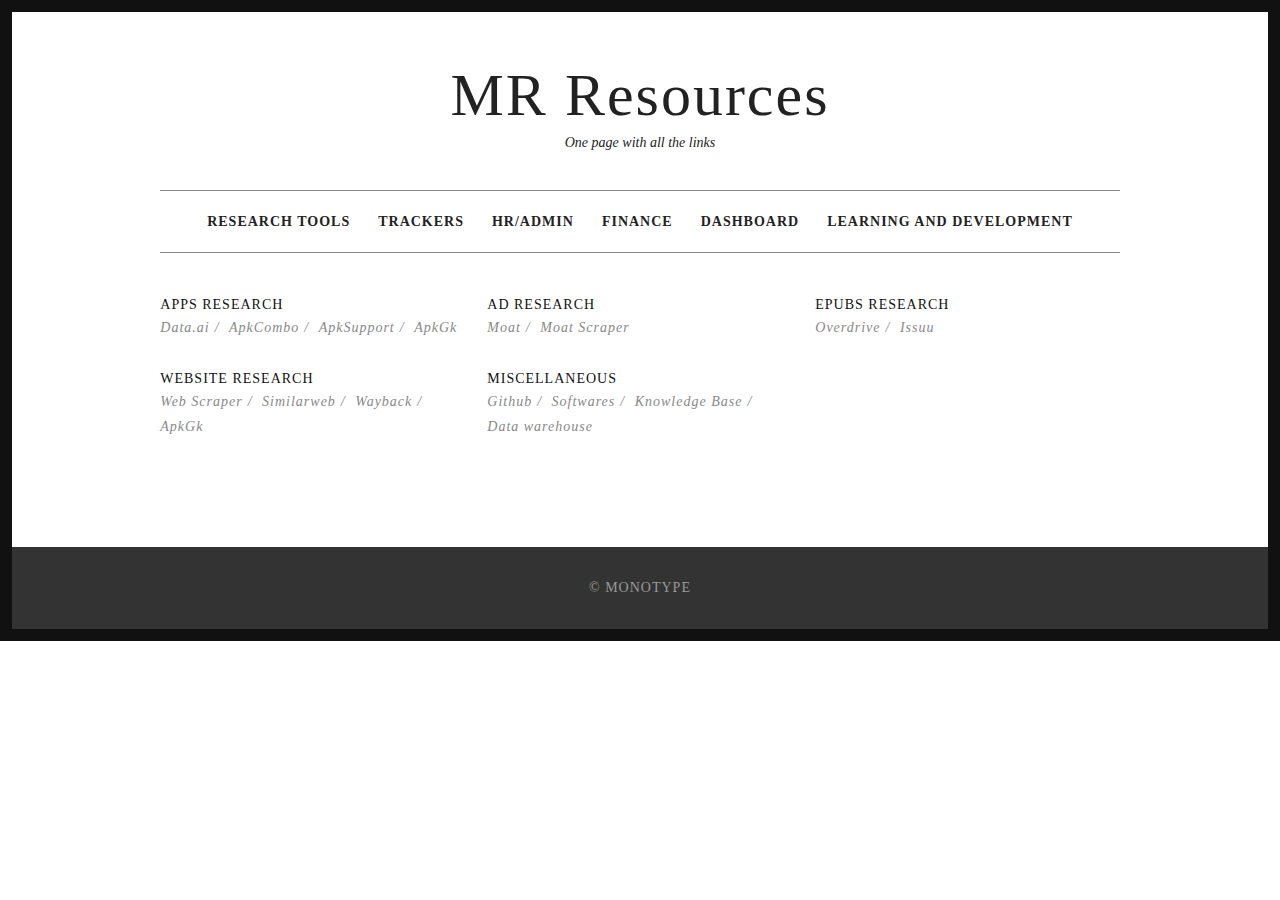
<file: index.html>
<!DOCTYPE html>
<html lang="en-US">
<head>
<meta charset="UTF-8">
<meta name="viewport" content="width=device-width, initial-scale=1">
<title>MR Resources</title>
<link rel='stylesheet' href='style.css' type='text/css' media='all'/>

</head>
<body>
<div id="page">
	<div class="container">
		<header id="masthead" class="site-header">
		<div class="site-branding">
			<h1 class="site-title"><a href="index.html" rel="home">MR Resources</a></h1>
			<h2 class="site-description">One page with all the links</h2>
		</div>
		<nav id="site-navigation" class="main-navigation">
		<button class="menu-toggle">Menu</button>
		<a class="skip-link screen-reader-text" href="#content">Skip to content</a>
		<div class="menu-menu-1-container">
			<ul id="menu-menu-1" class="menu">
				<li><a href="index.html">Research Tools</a></li>
				<li><a href="tracker.html">Trackers</a></li>
				<li><a href="hr.html">HR/Admin</a></li>
				<li><a href="finance.html">Finance</a></li>
				<li><a href="dashboard.html">Dashboard</a></li>
				<li><a href="learning.html">Learning and Development</a></li>
				
			</ul>
		</div>
		</nav>
		</header>
		<!-- #masthead -->
		<div id="content" class="site-content">
			<div id="primary" class="content-area column full">
				<main id="main" class="site-main">
				<div class="grid portfoliogrid">
				
					<article class="hentry">
					<header class="entry-header">
					
					<h2 class="entry-title" rel="bookmark">Apps Research</h2>
					<a class='portfoliotype' href="https://www.data.ai/en/" target="_blank">Data.ai</a>
					<a class='portfoliotype' href="https://apkcombo.com/" target="_blank">ApkCombo</a>
					<a class='portfoliotype' href="https://apk.support/apk-downloader" target="_blank">ApkSupport</a>
					<a class='portfoliotype' href="https://apkgk.com/" target="_blank">ApkGk</a>
					</header>
					</article>
					
					<article class="hentry">
					<header class="entry-header">
					
					<h2 class="entry-title" rel="bookmark">Ad Research</h2>
					 
					<a class='portfoliotype' href="https://moat.com/advertiser/sephora" target="_blank">Moat</a>
					<a class='portfoliotype' href="http://172.28.15.184:8080/?" target="_blank">Moat Scraper</a>
					</header>
					</article>
				
					<article class="hentry">
					<header class="entry-header">
					
					<h2 class="entry-title" rel="bookmark">Epubs Research</h2>
					<a class='portfoliotype' href="https://www.overdrive.com/" target="_blank">Overdrive</a>
					<a class='portfoliotype' href="https://issuu.com/" target="_blank">Issuu</a>
					
					</header>
					</article>
					
					
					<article class="hentry">
					<header class="entry-header">
					
					<h2 class="entry-title" rel="bookmark">Website Research</h2>
					<a class='portfoliotype' href="https://g10b.com/" target="_blank">Web Scraper</a>
					<a class='portfoliotype' href="https://www.similarweb.com/" target="_blank">Similarweb</a>
					<a class='portfoliotype' href="https://archive.org/" target="_blank">Wayback</a>
					<a class='portfoliotype' href="https://apkgk.com/" target="_blank">ApkGk</a>
					</header>
					</article>
					
					<article class="hentry">
					<header class="entry-header">
					
					<h2 class="entry-title" rel="bookmark">Miscellaneous</h2>
					<a class='portfoliotype' href="https://github.com/login" target="_blank">Github</a>
					<a class='portfoliotype' href="https://monotype.sharepoint.com/:w:/r/sites/TheAlchemistsCore/_layouts/15/Doc.aspx?sourcedoc=%7B92279048-5950-47E0-A06E-6048544D535C%7D&file=Softwares-chrome%20extensions.docx&action=default&mobileredirect=true&DefaultItemOpen=1&wdhostclicktime=1633073302535&cid=4491c413-1532-45b8-afbb-0dd20c1753a3" target="_blank">Softwares</a>
					<a class='portfoliotype' href="https://monotype.atlassian.net/wiki/spaces/TUMR/pages/1264058687/Market+Research+Knowledge+Base" target="_blank">Knowledge Base</a>
					<a class='portfoliotype' href="https://admin.monotype.com/" target="_blank">Data warehouse</a>
					</header>
					</article>
				</div>
					
				<!-- .grid --
				
				<nav class="pagination">
				<span class="page-numbers current">1</span>
				<a class="page-numbers" href="#">2</a>
				<a class="next page-numbers" href="#">Next »</a>
				</nav>
				<br/>
				
				</main>
				<!-- #main -->
			</div>
			<!-- #primary -->
		</div>
		<!-- #content -->
	</div>
	<!-- .container -->
	<footer id="colophon" class="site-footer">
	<div class="container">
		<div class="site-info">
			 <a target="blank" href="https://www.monotype.com/">&copy; MONOTYPE</a>
		</div>
	</div>	
	</footer>
</div>
<!-- #page -->
<script src='js/jquery.js'></script>
<script src='js/plugins.js'></script>
<script src='js/scripts.js'></script>
<script src='js/masonry.pkgd.min.js'></script>

</body>
</html>
</file>
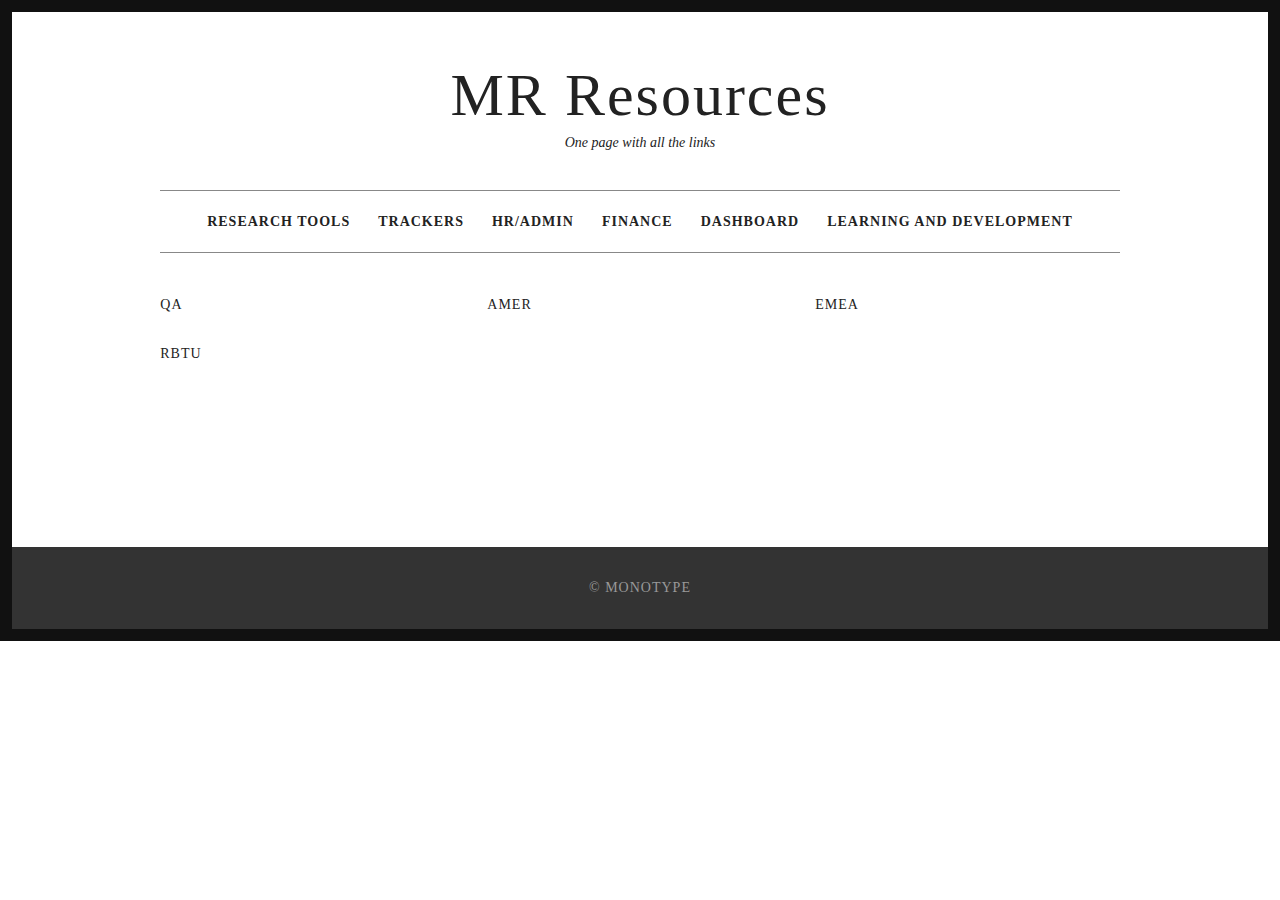
<file: dashboard.html>
<!DOCTYPE html>
<html lang="en-US">
<head>
<meta charset="UTF-8">
<meta name="viewport" content="width=device-width, initial-scale=1">
<title>MR Resources</title>
<link rel='stylesheet' href='style.css' type='text/css' media='all'/>

</head>
<body>
<div id="page">
	<div class="container">
		<header id="masthead" class="site-header">
		<div class="site-branding">
			<h1 class="site-title"><a href="index.html" rel="home">MR Resources</a></h1>
			<h2 class="site-description">One page with all the links</h2>
		</div>
		<nav id="site-navigation" class="main-navigation">
		<button class="menu-toggle">Menu</button>
		<a class="skip-link screen-reader-text" href="#content">Skip to content</a>
		<div class="menu-menu-1-container">
			<ul id="menu-menu-1" class="menu">
				<li><a href="index.html">Research Tools</a></li>
				<li><a href="tracker.html">Trackers</a></li>
				<li><a href="hr.html">HR/Admin</a></li>
				<li><a href="finance.html">Finance</a></li>
				<li><a href="dashboard.html">Dashboard</a></li>
				<li><a href="learning.html">Learning and Development</a></li>
				
			</ul>
		</div>
		</nav>
		</header>
		<!-- #masthead -->
		<div id="content" class="site-content">
			<div id="primary" class="content-area column full">
				<main id="main" class="site-main">
				<div class="grid portfoliogrid">
				
					<article class="hentry">
					<header class="entry-header">
					<h2 class="entry-title"><a href='https://app.powerbi.com/links/O3df4ygSdH?ctid=0e3e4203-fd38-45d4-ac3f-62c1a889aaae&pbi_source=linkShare&bookmarkGuid=634a6d94-b89d-467b-9fa8-7fc4dbc03539' target='_blank' rel="bookmark">QA</a></h2>
					</header>
					</article>
					
					<article class="hentry">
					<header class="entry-header">
					<h2 class="entry-title"><a href='https://app.powerbi.com/groups/me/reports/628d596b-9d5f-4ec8-a3f6-bdf2bf1df5e1/ReportSection?ctid=0e3e4203-fd38-45d4-ac3f-62c1a889aaae&bookmarkGuid=dead193c-8cf3-48f4-8186-b0615d7df552' target='_blank' rel="bookmark">AMER</a></h2>
					</header>
					</article>
					
					<article class="hentry">
					<header class="entry-header">
					<h2 class="entry-title"><a href='https://app.powerbi.com/groups/me/reports/7a0b1fba-0f9e-49b3-b627-ee9f0ad04694/ReportSection?ctid=0e3e4203-fd38-45d4-ac3f-62c1a889aaae' target='_blank' rel="bookmark">EMEA</a></h2>
					</header>
					</article>
					
					<article class="hentry">
					<header class="entry-header">
					<h2 class="entry-title"><a href='' target='_blank' rel="bookmark">RBTU</a></h2>
					</header>
					</article>
					
					
				</div>
					
				<!-- .grid --
				
				<nav class="pagination">
				<span class="page-numbers current">1</span>
				<a class="page-numbers" href="#">2</a>
				<a class="next page-numbers" href="#">Next »</a>
				</nav>
				<br/>
				
				</main>
				<!-- #main -->
			</div>
			<!-- #primary -->
		</div>
		<!-- #content -->
	</div>
	<!-- .container -->
	<footer id="colophon" class="site-footer">
	<div class="container">
		<div class="site-info">
			 <a target="blank" href="https://www.monotype.com/">&copy; MONOTYPE</a>
		</div>
	</div>	
	</footer>
</div>
<!-- #page -->
<script src='js/jquery.js'></script>
<script src='js/plugins.js'></script>
<script src='js/scripts.js'></script>
<script src='js/masonry.pkgd.min.js'></script>

</body>
</html>
</file>
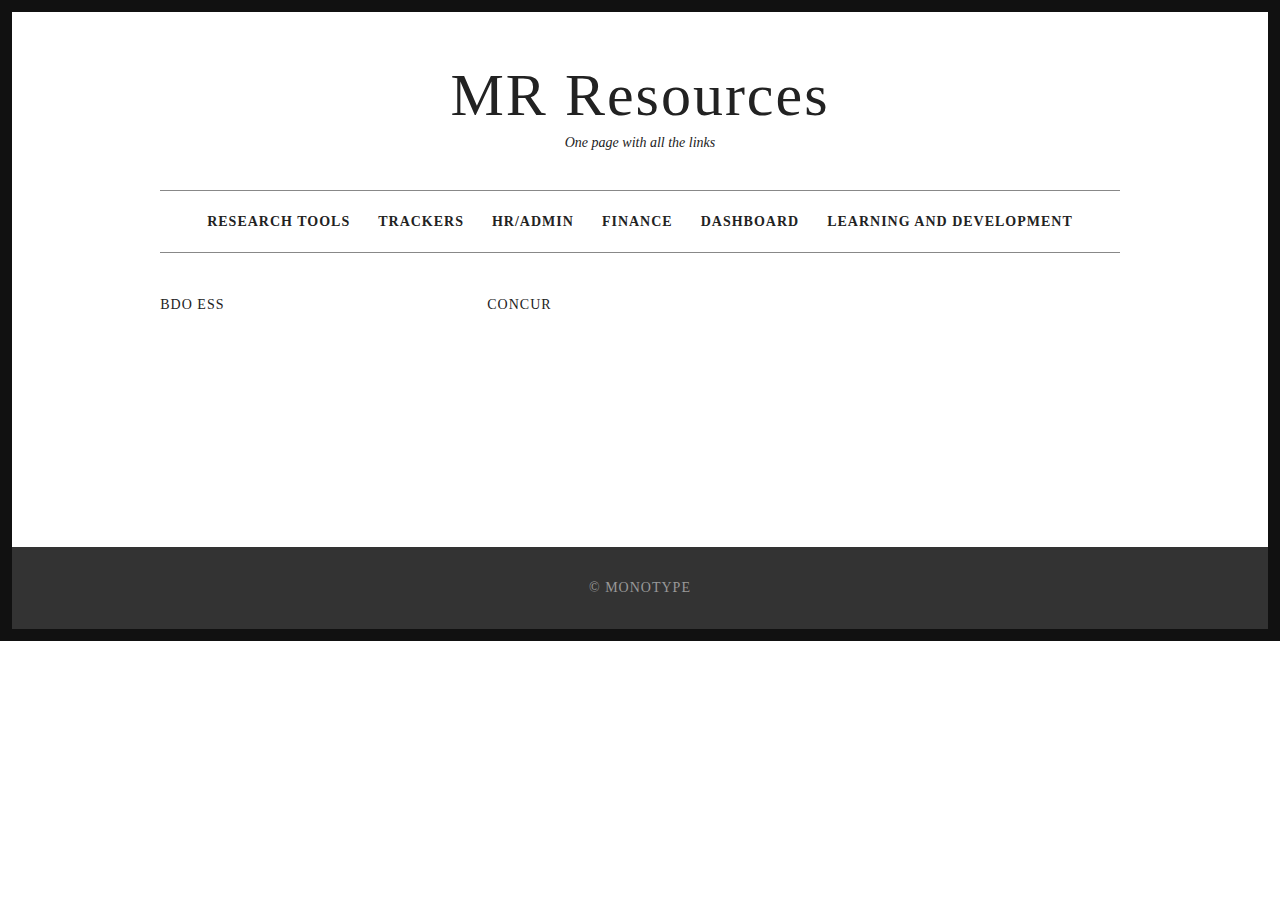
<file: finance.html>
<!DOCTYPE html>
<html lang="en-US">
<head>
<meta charset="UTF-8">
<meta name="viewport" content="width=device-width, initial-scale=1">
<title>MR Resources</title>
<link rel='stylesheet' href='style.css' type='text/css' media='all'/>

</head>
<body>
<div id="page">
	<div class="container">
		<header id="masthead" class="site-header">
		<div class="site-branding">
			<h1 class="site-title"><a href="index.html" rel="home">MR Resources</a></h1>
			<h2 class="site-description">One page with all the links</h2>
		</div>
		<nav id="site-navigation" class="main-navigation">
		<button class="menu-toggle">Menu</button>
		<a class="skip-link screen-reader-text" href="#content">Skip to content</a>
		<div class="menu-menu-1-container">
			<ul id="menu-menu-1" class="menu">
				<li><a href="index.html">Research Tools</a></li>
				<li><a href="tracker.html">Trackers</a></li>
				<li><a href="hr.html">HR/Admin</a></li>
				<li><a href="finance.html">Finance</a></li>
				<li><a href="dashboard.html">Dashboard</a></li>
				<li><a href="learning.html">Learning and Development</a></li>
				
			</ul>
		</div>
		</nav>
		</header>
		<!-- #masthead -->
		<div id="content" class="site-content">
			<div id="primary" class="content-area column full">
				<main id="main" class="site-main">
				<div class="grid portfoliogrid">
				
					<article class="hentry">
					<header class="entry-header">
					<h2 class="entry-title"><a href='https://ess.bdo.in/Monotypepayroll/%20target=' target='_blank' rel="bookmark">BDO ESS</a></h2>
					</header>
					</article>
					
					<article class="hentry">
					<header class="entry-header">
					<h2 class="entry-title"><a href='https://www.concursolutions.com/home.asp' target='_blank' rel="bookmark">Concur</a></h2>
					</header>
					</article>
					
					
				</div>
					
				<!-- .grid --
				
				<nav class="pagination">
				<span class="page-numbers current">1</span>
				<a class="page-numbers" href="#">2</a>
				<a class="next page-numbers" href="#">Next »</a>
				</nav>
				<br/>
				
				</main>
				<!-- #main -->
			</div>
			<!-- #primary -->
		</div>
		<!-- #content -->
	</div>
	<!-- .container -->
	<footer id="colophon" class="site-footer">
	<div class="container">
		<div class="site-info">
			 <a target="blank" href="https://www.monotype.com/">&copy; MONOTYPE</a>
		</div>
	</div>	
	</footer>
</div>
<!-- #page -->
<script src='js/jquery.js'></script>
<script src='js/plugins.js'></script>
<script src='js/scripts.js'></script>
<script src='js/masonry.pkgd.min.js'></script>

</body>
</html>
</file>
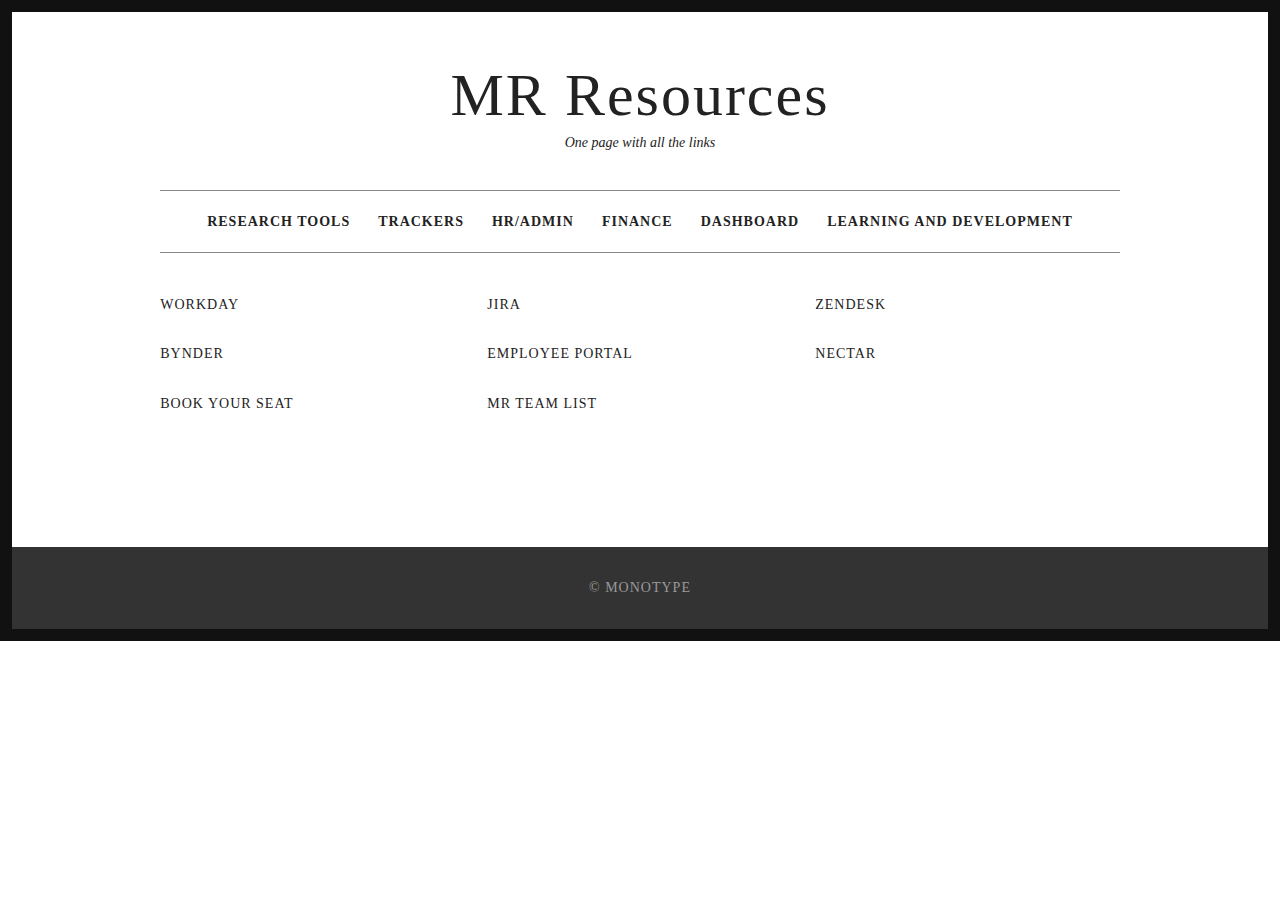
<file: hr.html>
<!DOCTYPE html>
<html lang="en-US">
<head>
<meta charset="UTF-8">
<meta name="viewport" content="width=device-width, initial-scale=1">
<title>MR Resources</title>
<link rel='stylesheet' href='style.css' type='text/css' media='all'/>

</head>
<body>
<div id="page">
	<div class="container">
		<header id="masthead" class="site-header">
		<div class="site-branding">
			<h1 class="site-title"><a href="index.html" rel="home">MR Resources</a></h1>
			<h2 class="site-description">One page with all the links</h2>
		</div>
		<nav id="site-navigation" class="main-navigation">
		<button class="menu-toggle">Menu</button>
		<a class="skip-link screen-reader-text" href="#content">Skip to content</a>
		<div class="menu-menu-1-container">
			<ul id="menu-menu-1" class="menu">
				<li><a href="index.html">Research Tools</a></li>
				<li><a href="tracker.html">Trackers</a></li>
				<li><a href="hr.html">HR/Admin</a></li>
				<li><a href="finance.html">Finance</a></li>
				<li><a href="dashboard.html">Dashboard</a></li>
				<li><a href="learning.html">Learning and Development</a></li>
				
			</ul>
		</div>
		</nav>
		</header>
		<!-- #masthead -->
		<div id="content" class="site-content">
			<div id="primary" class="content-area column full">
				<main id="main" class="site-main">
				<div class="grid portfoliogrid">
				
					<article class="hentry">
					<header class="entry-header">
					<h2 class="entry-title"><a href='https://www.myworkday.com/monotype/d/home.htmld' target='_blank' rel="bookmark">Workday</a></h2>
					</header>
					</article>
					
					<article class="hentry">
					<header class="entry-header">
					<h2 class="entry-title"><a href='https://monotype.atlassian.net/welcome/software' target='_blank' rel="bookmark">Jira</a></h2>
					</header>
					</article>
				
					<article class="hentry">
					<header class="entry-header">
					<h2 class="entry-title"><a href='https://monotype.zendesk.com/hc/en-us' target='_blank' rel="bookmark">Zendesk</a></h2>
					</header>
					</article>
					
					
					<article class="hentry">
					<header class="entry-header">
					<h2 class="entry-title"><a href='https://assets.monotype.com/account/dashboard/' target='_blank' rel="bookmark">Bynder</a></h2>
					</header>
					</article>
					
					<article class="hentry">
					<header class="entry-header">
					<h2 class="entry-title"><a href='https://employee.monotype.com/' target='_blank' rel="bookmark">Employee Portal</a></h2>
					</header>
					</article>
					
					<article class="hentry">
					<header class="entry-header">
					<h2 class="entry-title"><a href='https://app.nectarhr.com/' target='_blank' rel="bookmark">Nectar</a></h2>
					</header>
					</article>
					
					<article class="hentry">
					<header class="entry-header">
					<h2 class="entry-title"><a href='https://apps.powerapps.com/play/2a5fe505-ec9e-4768-bd79-604abaf185a7?tenantId=0e3e4203-fd38-45d4-ac3f-62c1a889aaae&hideNavBar=true' target='_blank' rel="bookmark">Book Your Seat</a></h2>
					</header>
					</article>
					
					<article class="hentry">
					<header class="entry-header">
					<h2 class="entry-title"><a href='https://monotype-my.sharepoint.com/:x:/p/kirti_goel/ETpE_R7xdiNEjeFUmh6liM0BOfeycW4_HadskdNKPP2owA?e=SYfC9G&wdOrigin=TEAMS-ELECTRON.p2p.bim&wdExp=TEAMS-CONTROL&wdhostclicktime=1652936807829' target='_blank' rel="bookmark">MR Team List</a></h2>
					</header>
					</article>
				</div>
					
				<!-- .grid --
				
				<nav class="pagination">
				<span class="page-numbers current">1</span>
				<a class="page-numbers" href="#">2</a>
				<a class="next page-numbers" href="#">Next »</a>
				</nav>
				<br/>
				
				</main>
				<!-- #main -->
			</div>
			<!-- #primary -->
		</div>
		<!-- #content -->
	</div>
	<!-- .container -->
	<footer id="colophon" class="site-footer">
	<div class="container">
		<div class="site-info">
			 <a target="blank" href="https://www.monotype.com/">&copy; MONOTYPE</a>
		</div>
	</div>	
	</footer>
</div>
<!-- #page -->
<script src='js/jquery.js'></script>
<script src='js/plugins.js'></script>
<script src='js/scripts.js'></script>
<script src='js/masonry.pkgd.min.js'></script>

</body>
</html>
</file>
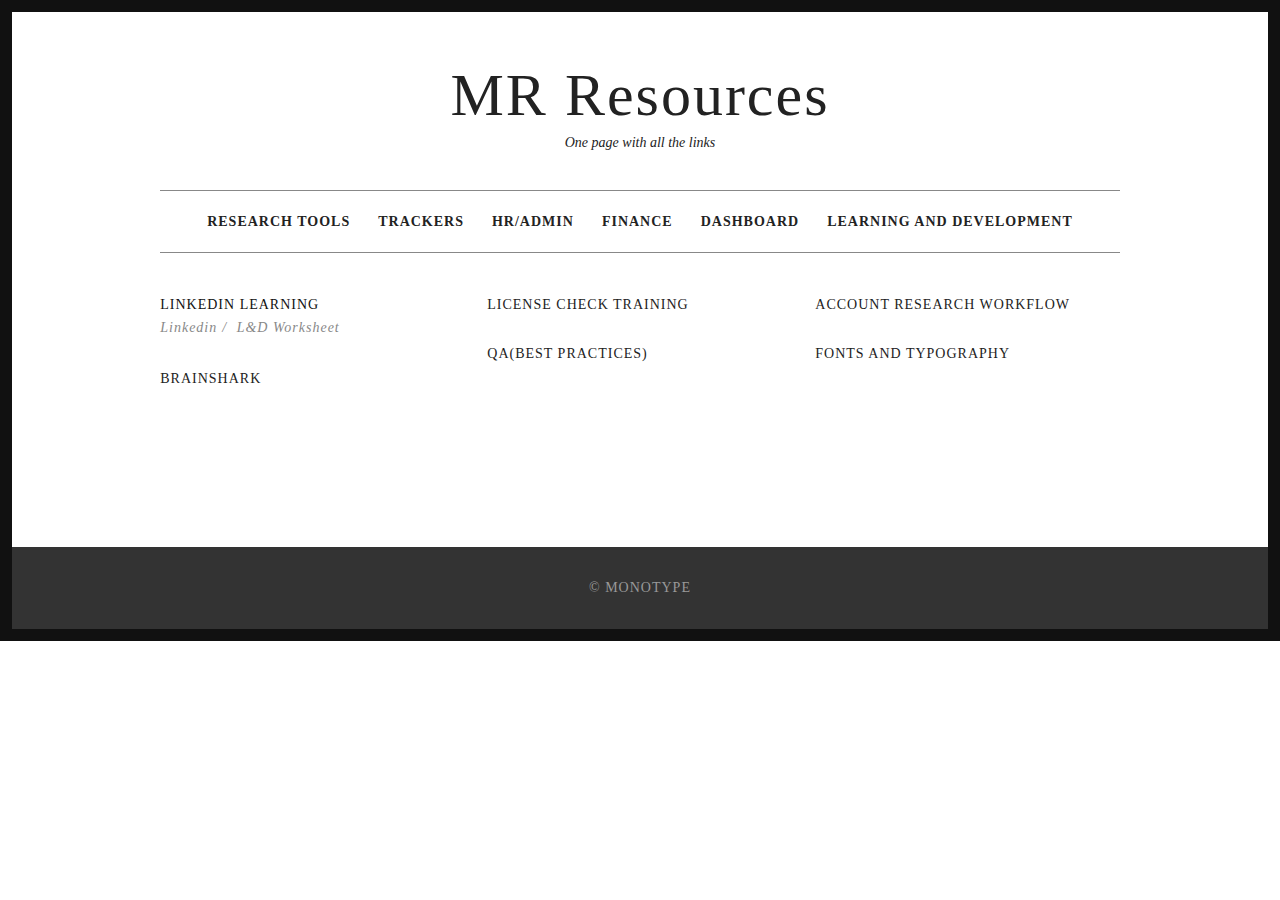
<file: learning.html>
<!DOCTYPE html>
<html lang="en-US">
<head>
<meta charset="UTF-8">
<meta name="viewport" content="width=device-width, initial-scale=1">
<title>MR Resources</title>
<link rel='stylesheet' href='style.css' type='text/css' media='all'/>

</head>
<body>
<div id="page">
	<div class="container">
		<header id="masthead" class="site-header">
		<div class="site-branding">
			<h1 class="site-title"><a href="index.html" rel="home">MR Resources</a></h1>
			<h2 class="site-description">One page with all the links</h2>
		</div>
		<nav id="site-navigation" class="main-navigation">
		<button class="menu-toggle">Menu</button>
		<a class="skip-link screen-reader-text" href="#content">Skip to content</a>
		<div class="menu-menu-1-container">
			<ul id="menu-menu-1" class="menu">
				<li><a href="index.html">Research Tools</a></li>
				<li><a href="tracker.html">Trackers</a></li>
				<li><a href="hr.html">HR/Admin</a></li>
				<li><a href="finance.html">Finance</a></li>
				<li><a href="dashboard.html">Dashboard</a></li>
				<li><a href="learning.html">Learning and Development</a></li>
				
			</ul>
		</div>
		</nav>
		</header>
		<!-- #masthead -->
		<div id="content" class="site-content">
			<div id="primary" class="content-area column full">
				<main id="main" class="site-main">
				<div class="grid portfoliogrid">
				
					<article class="hentry">
					<header class="entry-header">
					<h2 class="entry-title" rel="bookmark">LinkedIn Learning</h2>
					<a class='portfoliotype' href="https://www.linkedin.com/learning-login/?redirect=%2Flearning%2F%3FupsellOrderOrigin%3Ddefault_guest_learning&upsellOrderOrigin=default_guest_learning&fromSignIn=true&trk=homepage-learning_nav-header-signin" target="_blank">Linkedin</a>
					<a class='portfoliotype' href="https://monotype-my.sharepoint.com/:x:/p/nidhi_sharma/EdbvdGyxV4hKnfqHcVYzrd0B_zefirGq-FxSbOtoM5YhiA?e=dt4o8G&CID=420B334A-EAEB-4E10-A3DA-9E5118405B01&wdLOR=cDF7022D9-A3AC-4BC7-91B0-E0A17B08932D" target="_blank">L&D Worksheet</a>
					</header>
					</article>
					
					<article class="hentry">
					<header class="entry-header">
					<h2 class="entry-title"><a href='https://monotype.sharepoint.com/sites/TheAlchemistsCore/Shared%20Documents/Forms/AllItems.aspx?csf=1&web=1&e=OOTmdm&OR=Teams%2DHL&CT=1652856041405%C2%B6ms&cid=8a843541%2D549e%2D4db2%2Da509%2D14f22fe14a42&FolderCTID=0x012000BCF22FE014BB50499C388DB0DAB00434&id=%2Fsites%2FTheAlchemistsCore%2FShared%20Documents%2FTrueUp%2FMR%20%2D%20Legal%2FLicense%20Check%20Training%20Modules&viewid=e42090ff%2Dfa06%2D4b23%2Da901%2Db9ea4017930a' target='_blank' rel="bookmark">License Check Training</a></h2>
					</header>
					</article>
					
					<article class="hentry">
					<header class="entry-header">
					<h2 class="entry-title"><a href='https://monotype.sharepoint.com/sites/TheAlchemistsCore/Shared%20Documents/Forms/AllItems.aspx?id=%2Fsites%2FTheAlchemistsCore%2FShared%20Documents%2FAccount%20Research%20Workflow%20Files&p=true&ga=1' target='_blank' rel="bookmark">Account Research Workflow</a></h2>
					</header>
					</article>
					
					<article class="hentry">
					<header class="entry-header">
					<h2 class="entry-title"><a href='https://monotype.atlassian.net/wiki/spaces/TUMR/pages/2711028492/Research+Best+Practices#Website-Review' target='_blank' rel="bookmark">QA(Best Practices)</a></h2>
					</header>
					</article>
					
					<article class="hentry">
					<header class="entry-header">
					<h2 class="entry-title"><a href='https://monotype-my.sharepoint.com/:x:/p/theresa_delacruz/ET6zUEusAclImLOOtGfDmwkBREESV53UuMnbi5x3z6iOZw?e=MDOpFS&wdOrigin=TEAMS-ELECTRON.p2p.bim&wdExp=TEAMS-CONTROL&wdhostclicktime=1652856212304&wdLOR=cED36777D-93CD-4910-9584-DE6C747118E0' target='_blank' rel="bookmark">Fonts and Typography</a></h2>
					</header>
					</article>
					
					<article class="hentry">
					<header class="entry-header">
					<h2 class="entry-title"><a href='https://www.brainshark.com/brainshark/public/login/m/login2.asp?ret=%252F1%252Flearning%252Fen%252Fcurriculum%252Fdetail%253FcurriculumId%253D856534612&companyid=2823430' target='_blank' rel="bookmark">Brainshark</a></h2>
					</header>
					</article>
					
					
				</div>
					
				<!-- .grid --
				
				<nav class="pagination">
				<span class="page-numbers current">1</span>
				<a class="page-numbers" href="#">2</a>
				<a class="next page-numbers" href="#">Next »</a>
				</nav>
				<br/>
				
				</main>
				<!-- #main -->
			</div>
			<!-- #primary -->
		</div>
		<!-- #content -->
	</div>
	<!-- .container -->
	<footer id="colophon" class="site-footer">
	<div class="container">
		<div class="site-info">
			 <a target="blank" href="https://www.monotype.com/">&copy; MONOTYPE</a>
		</div>
	</div>	
	</footer>
</div>
<!-- #page -->
<script src='js/jquery.js'></script>
<script src='js/plugins.js'></script>
<script src='js/scripts.js'></script>
<script src='js/masonry.pkgd.min.js'></script>

</body>
</html>
</file>
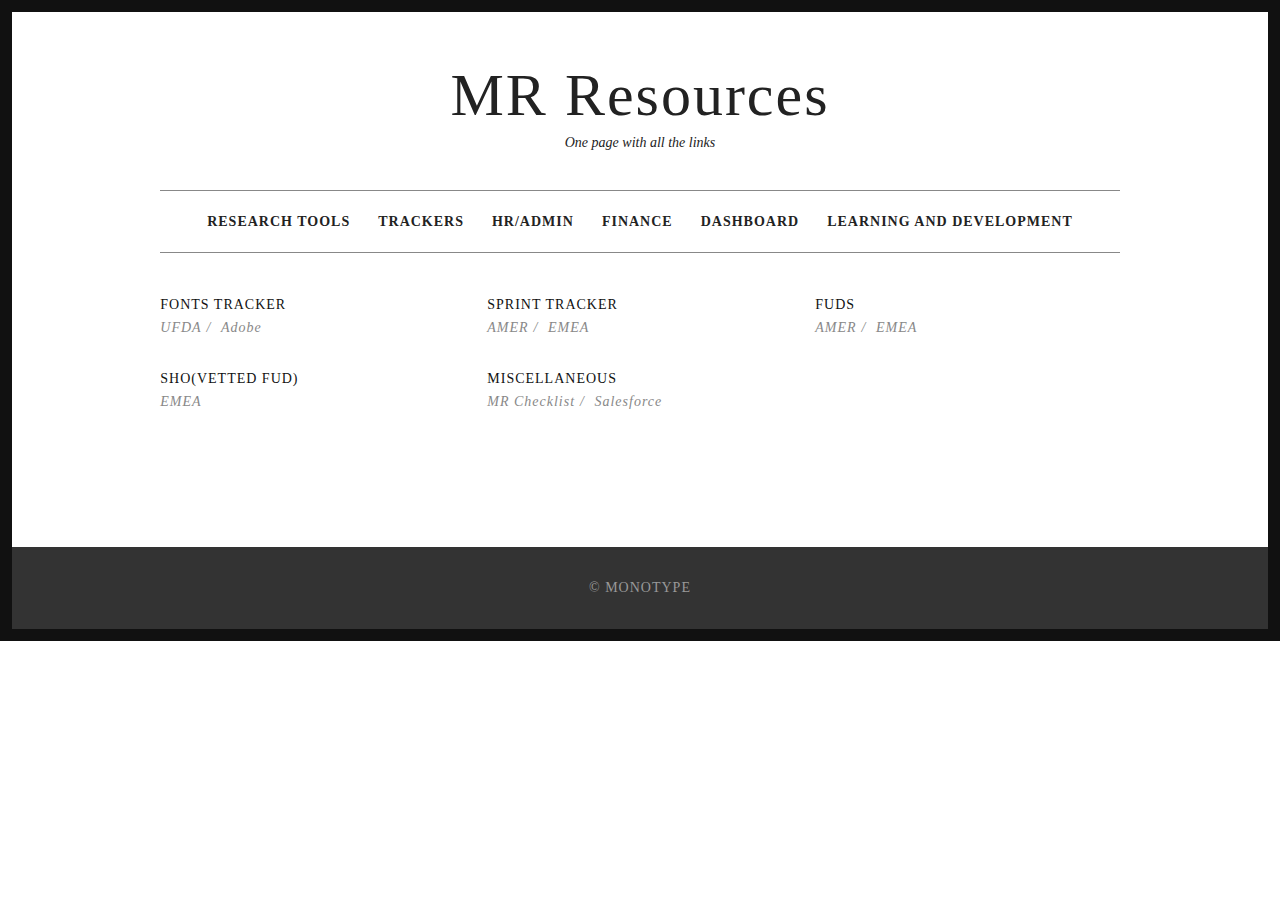
<file: tracker.html>
<!DOCTYPE html>
<html lang="en-US">
<head>
<meta charset="UTF-8">
<meta name="viewport" content="width=device-width, initial-scale=1">
<title>MR Resources</title>
<link rel='stylesheet' href='style.css' type='text/css' media='all'/>
</head>
<body>
<div id="page">
	<div class="container">
		<header id="masthead" class="site-header">
		<div class="site-branding">
			<h1 class="site-title"><a href="index.html" rel="home">MR Resources</a></h1>
			<h2 class="site-description">One page with all the links</h2>
		</div>
		<nav id="site-navigation" class="main-navigation">
		<button class="menu-toggle">Menu</button>
		<a class="skip-link screen-reader-text" href="#content">Skip to content</a>
		<div class="menu-menu-1-container">
			<ul id="menu-menu-1" class="menu">
				<li><a href="index.html">Research Tools</a></li>
				<li><a href="tracker.html">Trackers</a></li>
				<li><a href="hr.html">HR/Admin</a></li>
				<li><a href="finance.html">Finance</a></li>
				<li><a href="dashboard.html">Dashboard</a></li>
				<li><a href="learning.html">Learning and Development</a></li>
				
			</ul>
		</div>
		</nav>
		</header>
		<!-- #masthead -->
		<div id="content" class="site-content">
			<div id="primary" class="content-area column full">
				<main id="main" class="site-main">
				<div class="grid portfoliogrid">
				
					<article class="hentry">
					<header class="entry-header">
					
					<h2 class="entry-title" rel="bookmark">Fonts Tracker</h2>
					<a class='portfoliotype' href="https://monotype-my.sharepoint.com/:x:/p/kevin_woodward/EaGKpRujx0hMou0yeGV2shoBVs5Ihp8Bza0dR5jazIrL7g?e=zU0pak&isSPOFile=1&params=eyJBcHBOYW1lIjoiVGVhbXMtRGVza3RvcCIsIkFwcFZlcnNpb24iOiIyNy8yMjAzMDcwMTYxMCJ9" target="_blank">UFDA</a>
					<a class='portfoliotype' href="https://monotype.sharepoint.com/:x:/s/TheAlchemistsCore/ERjeWdLoiS9Gl_GWw9G0ypMBTpHs3j_2lmn3-RYDzq3CVA?e=vOcygZ&isSPOFile=1&params=eyJBcHBOYW1lIjoiVGVhbXMtRGVza3RvcCIsIkFwcFZlcnNpb24iOiIyNy8yMjAzMDcwMTYxMCJ9" target="_blank">Adobe</a>
					</header>
					</article>
					
					<article class="hentry">
					<header class="entry-header">
					
					<h2 class="entry-title" rel="bookmark">Sprint Tracker</h2>
					 
					<a class='portfoliotype' href="https://monotype.sharepoint.com/:x:/s/MRWS/EUueM4iiEtxAkBrz9wimXoQBOzWGfOseL3-PD08JmJc7Vw?email=Mohit.Malik%40monotype.com&e=pKHiwO&isSPOFile=1&params=eyJBcHBOYW1lIjoiVGVhbXMtRGVza3RvcCIsIkFwcFZlcnNpb24iOiIyNy8yMjA0MDExMTQwOSJ9" target="_blank">AMER</a>
					<a class='portfoliotype' href="https://monotype.sharepoint.com/:x:/s/MRWS/EUX21tpUG3xJgv_yPwJmjPABqE1Bp6zi0F608sbMSh4OYA?email=Mohit.Malik%40monotype.com&e=Ejt1SU&wdOrigin=TEAMS-ELECTRON.p2p.bim&wdExp=TEAMS-CONTROL&wdhostclicktime=1652860628053" target="_blank">EMEA</a>
					</header>
					</article>
				
					<article class="hentry">
					<header class="entry-header">
					
					<h2 class="entry-title" rel="bookmark">FUDs</h2>
					<a class='portfoliotype' href="https://monotype.sharepoint.com/sites/TheAlchemistsCore/Shared%20Documents/Forms/AllItems.aspx?FolderCTID=0x012000BCF22FE014BB50499C388DB0DAB00434&OR=Teams%2DHL&CT=1651821455881&params=eyJBcHBOYW1lIjoiVGVhbXMtRGVza3RvcCIsIkFwcFZlcnNpb24iOiIyNy8yMjA0MDExMTQwOSJ9&id=%2Fsites%2FTheAlchemistsCore%2FShared%20Documents%2FGeneral%2FAMER%20FUDs&viewid=e42090ff%2Dfa06%2D4b23%2Da901%2Db9ea4017930a" target="_blank">AMER</a>
					<a class='portfoliotype' href="https://monotype.sharepoint.com/sites/TheAlchemistsCore/Shared%20Documents/Forms/AllItems.aspx?FolderCTID=0x012000BCF22FE014BB50499C388DB0DAB00434&OR=Teams%2DHL&CT=1651821455881&params=eyJBcHBOYW1lIjoiVGVhbXMtRGVza3RvcCIsIkFwcFZlcnNpb24iOiIyNy8yMjA0MDExMTQwOSJ9&id=%2Fsites%2FTheAlchemistsCore%2FShared%20Documents%2FGeneral%2FEMEA%20FUDs&viewid=e42090ff%2Dfa06%2D4b23%2Da901%2Db9ea4017930a" target="_blank">EMEA</a>
					
					</header>
					</article>
					
					
					<article class="hentry">
					<header class="entry-header">
					
					<h2 class="entry-title" rel="bookmark">SHO(vetted fud)</h2>
					<a class='portfoliotype' href="https://monotype.sharepoint.com/sites/TheAlchemistsCore/Shared%20Documents/Forms/AllItems.aspx?csf=1&web=1&e=lAgsed&xsdata=[base64]%3D&sdata=TkpFTkswZnpidmh3ODlSQWRjcU5mN0FXdDlGdk1TM3A5UTJKQ0tRQUJNST0%3D&ovuser=0e3e4203%2Dfd38%2D45d4%2Dac3f%2D62c1a889aaae%2Cshirin%2Etarachandani%40monotype%2Ecom&OR=Teams%2DHL&CT=1652936887948&params=eyJBcHBOYW1lIjoiVGVhbXMtRGVza3RvcCIsIkFwcFZlcnNpb24iOiIyNy8yMjA0MDExMTQxMyJ9&cid=7d16761d%2De009%2D43bc%2Dbd7f%2D4d629e1cb2f2&RootFolder=%2Fsites%2FTheAlchemistsCore%2FShared%20Documents%2FTrueUp%2FMR%20%2D%20Legal%2FSHO%20Pilot%20Phase%202%20%2D%20EMEA%2FEMEA%20SHO%20vetted%20accounts&FolderCTID=0x012000BCF22FE014BB50499C388DB0DAB00434" target="_blank">EMEA</a>
					<!--a class='portfoliotype' href="https://www.similarweb.com/" target="_blank">AMER</a-->
					
					</header>
					</article>
					
					<article class="hentry">
					<header class="entry-header">
					
					<h2 class="entry-title" rel="bookmark">Miscellaneous</h2>
					<a class='portfoliotype' href="https://monotype-my.sharepoint.com/:x:/p/nidhi_sharma/EUXXD_nSmxJDq5aRu3mkOd8BbK25qnGs7FZMZd1dukYajA?e=QRHxhq&wdLOR=c7737C2A4-BAD0-4E9E-8A1D-7AB4CEE481F2&CID=CCE2C33A-6AF0-474F-A485-718C361714DC" target="_blank">MR Checklist</a>
					<a class='portfoliotype' href="https://monotype.lightning.force.com/one/one.app" target="_blank">Salesforce</a>
					</header>
					</article>
				</div>
					
				<!-- .grid --
				
				<nav class="pagination">
				<span class="page-numbers current">1</span>
				<a class="page-numbers" href="#">2</a>
				<a class="next page-numbers" href="#">Next »</a>
				</nav>
				<br/>
				
				</main>
				<!-- #main -->
			</div>
			<!-- #primary -->
		</div>
		<!-- #content -->
	</div>
	<!-- .container -->
	<footer id="colophon" class="site-footer">
	<div class="container">
		<div class="site-info">
			 <a target="blank" href="https://www.monotype.com/">&copy; MONOTYPE</a>
		</div>
	</div>	
	</footer>
	
</div>
<!-- #page -->
<script src='js/jquery.js'></script>
<script src='js/plugins.js'></script>
<script src='js/scripts.js'></script>
<script src='js/masonry.pkgd.min.js'></script>
</body>
</html>
</file>
<file: style.css>
/*
Theme Name:Moschino
Theme URI:https://www.wowthemes.net/marketplace/free-html-template-moschino/
Author:WowThemes.net
Author URI:https://www.wowthemes.net/
Description:Minimalist Portfolio & Ecommerce HTML Template
Version:1.0.0
Personal License: Free for personal use
Commercial License: Buy it here-> https://www.wowthemes.net/marketplace/free-html-template-nectaria/
Tags:white,light,one-column,two-columns,left-sidebar,right-sidebar,fluid-layout,custom-header,custom-menu,custom-colors,editor-style,featured-image-header,full-width-template,post-formats,theme-options,featured-images,translation-ready
*/
@font-face {
	font-family:'Genericons';
	src:url('fonts/genericons-regular-webfont.eot');
	src:url('fonts/genericons-regular-webfont.eot?#iefix') format('embedded-opentype'),url('fonts/genericons-regular-webfont.woff') format('woff'),url('fonts/genericons-regular-webfont.ttf') format('truetype'),url('fonts/genericons-regular-webfont.svg#genericonsregular') format('svg');
	font-weight:normal;
	font-style:normal;
}
@font-face {
	font-family:'behance';
	src:url('fonts/behance.eot?61221480');
	src:url('fonts/behance.eot?61221480#iefix') format('embedded-opentype'),url('fonts/behance.woff?61221480') format('woff'),url('fonts/behance.ttf?61221480') format('truetype'),url('fonts/behance.svg?61221480#behance') format('svg');
	font-weight:normal;
	font-style: normal;
}
/*--------------------------------------------------------------1.0 - Reset--------------------------------------------------------------*/
html,body,div,span,applet,object,iframe,h1,h2,h3,h4,h5,h6,p,blockquote,pre,a,abbr,acronym,address,big,cite,code,del,dfn,em,font,ins,kbd,q,s,samp,small,strike,strong,sub,sup,tt,var,dl,dt,dd,ol,ul,li,fieldset,form,label,legend,table,caption,tbody,tfoot,thead,tr,th,td {
	border:0;
	font-family:inherit;
	font-size:100%;
	font-style:inherit;
	font-weight:inherit;
	margin:0;
	outline:0;
	padding:0;
	vertical-align: baseline;
}
html {
	font-size:62.5%;
	/* Corrects text resizing oddly in IE6/7 when body font-size is set using em units http://clagnut.com/blog/348/#c790 */
	overflow-y:scroll;
	/* Keeps page centered in all browsers regardless of content height */
	-webkit-text-size-adjust:100%;
	/* Prevents iOS text size adjust after orientation change,without disabling user zoom */
	-ms-text-size-adjust:100%;
	/* www.456bereastreet.com/archive/201012/controlling_text_size_in_safari_for_ios_without_disabling_user_zoom/ */
}
*,*:before,*:after {
	/* apply a natural box layout model to all elements;see http://www.paulirish.com/2012/box-sizing-border-box-ftw/ */
	-webkit-box-sizing:border-box;
	/* Not needed for modern webkit but still used by Blackberry Browser 7.0;see http://caniuse.com/#search=box-sizing */
	-moz-box-sizing:border-box;
	/* Still needed for Firefox 28;see http://caniuse.com/#search=box-sizing */
	box-sizing:border-box;
}
body {
	background:#fff;
}
article,aside,details,figcaption,figure,footer,header,main,nav,section {
	display:block;
}
ol,ul {
	list-style: none;
}
table {
	/* tables still need 'cellspacing="0"' in the markup */
	border-collapse:separate;
	border-spacing:0;
}
caption,th,td {
	font-weight:normal;
	text-align:left;
}
blockquote:before,blockquote:after,q:before,q:after {
	content:"";
}
blockquote,q {
	quotes:"" "";
}
a:hover,a:active,a:focus {
	outline:0;
}
a img {
	border: 0;
}
/*--------------------------------------------------------------2.0 Responsive Grid--------------------------------------------------------------*/
.container {
	margin:0 20px;
}
.column {
	margin-bottom:1em;
}
@media (min-width:1024px) {
	.column {
			float:left;
			margin-bottom:0;
			padding:0 15px;
	}
	.column.full {
		width:100%;
		float:none !Important;
	}
	.column.five-sixths {
		width:83.4%;
	}
	.column.four-fifths {
		width:80%;
	}
	.column.three-fourths {
		width:75%;
	}
	.column.two-thirds {
		width:66.7%;
	}
	.column.half {
		width:50%;
	}
	.column.third {
		width:33.3%;
	}
	.column.fourth {
		width:25%;
	}
	.column.fifth {
		width:20%;
	}
	.column.sixth {
		width:16.6%;
	}
	.column.flow-opposite {
		float:right;
	}
	.column.centered {
			margin-left:15%;
			width:70%;
	}
}
@media (min-width:1090px) {
	.container {
			margin:0 auto;
			width: 960px;
	}
}
/*--------------------------------------------------------------3.0 Typography--------------------------------------------------------------*/
body {
	letter-spacing:1px;
}
body,button,input,select,textarea {
	color:#666666;
	font-family:inherit;
	font-size:14px;
	line-height:1.8;
	word-wrap:break-word;
	-webkit-hyphens:auto;
	 -moz-hyphens:auto;
	 -ms-hyphens:auto;
			hyphens:auto;
}
h1,h2,h3,h4,h5,h6 {
	font-weight:700;
	margin-top:20px;
	margin-bottom:10px;
}
h1 {
	font-size:36px;
}
h2 {
	font-size:30px;
}
h3 {
	font-size:24px;
}
h4 {
	font-size:18px;
}
h5 {
	font-size:14px;
}
h6 {
	font-size:12px;
}
p {
	margin-bottom:1.5em;
}
p:last-child {
	margin-bottom:0;
}
b,strong {
	font-weight:bold;
}
dfn,cite,em,i {
	font-style:italic;
}
blockquote {
	border-left:5px solid #ffd700;
	margin-bottom:20px;
	padding:10px 20px;
}
address {
	font-style:italic;
	margin-bottom:1.5em;
}
pre {
	background:#eee;
	font-family:"Courier 10 Pitch",Courier,monospace;
	font-size:15px;
	line-height:1.6;
	margin-bottom:1.6em;
	max-width:100%;
	overflow:auto;
	padding:1.6em;
}
code,kbd,tt,var {
	background:#eee;
	color:#222;
	font:15px Monaco,Consolas,"Andale Mono","DejaVu Sans Mono",monospace;
	padding:0;
	white-space:normal;
}
abbr,acronym {
	border-bottom:1px dotted #666;
	cursor:help;
}
mark,ins {
	background:#fff9c0;
	text-decoration:none;
}
sup,sub {
	font-size:75%;
	height:0;
	line-height:0;
	position:relative;
	vertical-align:baseline;
}
sup {
	bottom:1ex;
}
sub {
	top:.5ex;
}
small {
	font-size:75%;
}
big {
	font-size: 125%;
}
/*--------------------------------------------------------------4.0 Elements--------------------------------------------------------------*/
hr {
	background-color:#e5e5e5;
	border:0;
	height:1px;
	margin-bottom:1.5em;
	margin-top: 1.5em;
}
img {
	height:30;
	/* Make sure images are scaled correctly. */
	max-width:100%;
	/* Adhere to container width. */
}
ul,ol {
	margin:0 0 1.5em 3em;
}
ul {
	list-style:disc;
}
ol {
	list-style:decimal;
}
li>ul,li>ol {
	margin-bottom:0;
	margin-left:1.5em;
}
dt {
	font-weight:bold;
	color:#0a0700;
}
dd {
	margin-bottom:1.5em;
}
figure {
	margin:0;
}
table {
	border-collapse:collapse;
	border-spacing:0;
	border-top:1px solid #ccc;
	border-bottom:1px solid #ccc;
	line-height:2;
	margin-bottom:40px;
	width:100%;
}
table th {
	font-weight:bold;
	padding:10px 10px 10px 0;
	text-align:left;
}
table td {
	padding:10px 10px 10px 0;
}
table tr {
	border-top:1px solid #ccc;
	border-bottom: 1px solid #ccc;
}
/*--------------------------------------------------------------5.0 Forms--------------------------------------------------------------*/
button,input,select,textarea {
	font-size:100%;
	/* Corrects font size not being inherited in all browsers */
	margin:0;
	/* Addresses margins set differently in IE6/7,F3/4,S5,Chrome */
	vertical-align:baseline;
	/* Improves appearance and consistency in all browsers */
}
button,input[type="button"],input[type="reset"],input[type="submit"] {
	border:1px solid #ccc;
	border-radius:0px;
	background:#ccc;
	color:#fff;
	cursor:pointer;
	/* Improves usability and consistency of cursor style between image-type 'input' and others */
	-webkit-appearance:button;
	/* Corrects inability to style clickable 'input' types in iOS */
	padding:3px 15px;
}
button:hover,input[type="button"]:hover,input[type="reset"]:hover,input[type="submit"]:hover {
	opacity:0.6;
}
input[type="checkbox"],input[type="radio"] {
	padding: 0;
	/* Addresses excess padding in IE8/9 */
}
input[type="search"] {
	-webkit-appearance:textfield;
	/* Addresses appearance set to searchfield in S5,Chrome */
	-webkit-box-sizing:content-box;
	/* Addresses box sizing set to border-box in S5,Chrome (include -moz to future-proof) */
	-moz-box-sizing:content-box;
	box-sizing:content-box;
}
input[type="search"]::-webkit-search-decoration {
	/* Corrects inner padding displayed oddly in S5,Chrome on OSX */
	-webkit-appearance:none;
}
button::-moz-focus-inner,input::-moz-focus-inner {
	/* Corrects inner padding and border displayed oddly in FF3/4 www.sitepen.com/blog/2008/05/14/the-devils-in-the-details-fixing-dojos-toolbar-buttons/ */
	border:0;
	padding:0;
}
input[type="text"],input[type="email"],input[type="url"],input[type="password"],input[type="search"],textarea {
	border:1px solid #ccc;
	border-radius:0px;
	color:#666;
}
input[type="text"]:focus,input[type="email"]:focus,input[type="url"]:focus,input[type="password"]:focus,input[type="search"]:focus,textarea:focus {
	color:#111;
}
input[type="text"],input[type="email"],input[type="url"],input[type="password"],input[type="search"],input[type="tel"] {
	padding:6px;
	border: 1px solid #ccc;
}
textarea {
	overflow:auto;
	/* Removes default vertical scrollbar in IE6/7/8/9 */
	padding:5px;
	vertical-align:top;
	/* Improves readability and alignment in all browsers */
	width:98%;
}
/*--------------------------------------------------------------5.1 Contact Form 7--------------------------------------------------------------*/
.wpcf7-form-control-wrap {
	display:inline;
}
.wpcf7 input[type="text"],.wpcf7 input[type="email"],.wpcf7 input[type="url"],.wpcf7 input[type="password"],.wpcf7 textarea {
	background-color:#e6e6e6;
	border:1px solid #e6e6e6;
	border-radius:0;
	outline-color:transparent;
	outline-style:none;
	padding:10px;
	width:100%;
}
.wpcf7 input[type="text"]:focus,.wpcf7 input[type="email"]:focus,.wpcf7 input[type="url"]:focus,.wpcf7 input[type="password"]:focus,.wpcf7 textarea:focus {
	background-color:#fff;
	color: #111;
}
.wpcf7 input[type="submit"] {
	border:1px solid #4d4d4d;
	border-color:#4d4d4d;
	border-radius:0;
	background:#4d4d4d;
	box-shadow:none;
	color:#fff;
	cursor:pointer;
	/* Improves usability and consistency of cursor style between image-type 'input' and others */
	-webkit-appearance:button;
	/* Corrects inability to style clickable 'input' types in iOS */
	font-size:14px;
	font-size:1.4rem;
	line-height:1;
	outline-color:transparent;
	outline-style:none;
	padding:1em 1em 0.9em;
	text-shadow:0;
	width:100%;
	-webkit-transition:all 0.2s ease-in-out;
	-moz-transition:all 0.2s ease-in-out;
	-o-transition:all 0.2s ease-in-out;
	transition:all 0.2s ease-in-out;
}
.wpcf7 input[type="submit"]:hover {
	opacity:0.6;
	-webkit-transition:all 0.2s ease-in-out;
	-moz-transition:all 0.2s ease-in-out;
	-o-transition:all 0.2s ease-in-out;
	transition: all 0.2s ease-in-out;
}
/*--------------------------------------------------------------6.0 Header--------------------------------------------------------------*/
html {
	border:12px solid #111;
}
.site-header {
	padding-top:2em;
	padding-bottom:1em;
}
.header-image {
	margin-top:1em;
	text-align:center;
	margin-bottom: 2em;
}
/*--------------------------------------------------------------6.1 Links--------------------------------------------------------------*/
a {
	color:inherit;
	text-decoration:none;
	-webkit-transition:all 0.2s ease-in-out;
	-moz-transition:all 0.2s ease-in-out;
	-o-transition:all 0.2s ease-in-out;
	transition:all 0.2s ease-in-out;
}
a:visited {
	color:#666666;
}
a:hover {
	color:#ccc;
	text-decoration:none;
	-webkit-transition:all 0.2s ease-in-out;
	-moz-transition:all 0.2s ease-in-out;
	-o-transition:all 0.2s ease-in-out;
	transition:all 0.2s ease-in-out;
}
a:active,a:focus {
	text-decoration: none;
}
/*--------------------------------------------------------------6.2 Logo and Title--------------------------------------------------------------*/
.site-branding {
	margin-bottom:1em;
	text-align:center;
}
.site-title {
	font-family:'Quattrocento Sans',sans-serif;
	font-size:60px;
	font-weight:300;
	letter-spacing:2px;
	line-height:1;
	margin-top:25px;
	margin-bottom:20px;
	text-transform:uppercase;
}
.site-title a {
		text-decoration:none;
}
.site-description {
	font-size:14px;
	font-style:italic;
	font-weight:300;
	margin-top:-15px;
	margin-bottom:35px;
	padding-top: 0;
}
/*--------------------------------------------------------------6.3 Menus--------------------------------------------------------------*/
.menu {
	display:table;
	margin:0 auto;
}
.main-navigation {
	background-color:#fff;
	font-size:14px;
	font-weight:700;
	letter-spacing:1px;
	padding:15px 0;
	border-top:1px solid;
	border-bottom:1px solid;
	text-transform:uppercase;
}
.main-navigation a {
		text-decoration:none;
}
.main-navigation ul {
	list-style:none;
	margin:0 auto;
	padding:3px 0;
}
.main-navigation li {
	display:inline;
	float:left;
	margin:0 1em;
	position:relative;
}
.main-navigation ul ul {
	display:none;
	text-transform:none;
	box-shadow:none;
	opacity:0.9;
	float:left;
	left:-1em;
	padding:0.5em 1em;
	position:absolute;
	top:1.5em;
	z-index:99999;
	padding-top:35px;
	transition:all 0.3s;
	font-weight:400;
  background-color:#fff;
}
.main-navigation ul ul li {
	margin:0;
	width:150px;
}
.main-navigation ul li:hover>ul {
	display: block;
}
/* Small menu */
.menu-toggle {
	display: none;
}
/* Paging Navigation */
.pagination {
	clear:both;
	padding:15px 15px 30px 15px;
	overflow:hidden;
	text-align:center;
}
.pagination a {
	padding:5px 10px;
	margin-right:2px;
	background:#ccc;
	color:#fff;
	text-decoration:blink;
}
.pagination a:hover,.pagination .current {
	padding:5px 10px;
	margin-right:2px;
	background:#ffd700;
	color:#fff;
}
.site-main .comment-navigation,.site-main .paging-navigation {
	margin:15px 0 30px;
	overflow:hidden;
}
.site-main .post-navigation {
	margin:15px 0 0px;
	overflow:hidden;
}
.paging-navigation {
	padding:0 15px;
}
.comment-navigation .nav-previous,.paging-navigation .nav-previous,.post-navigation .nav-previous {
	float:left;
	width:50%;
	padding-bottom:2.5em;
}
.comment-navigation .nav-next,.paging-navigation .nav-next,.post-navigation .nav-next {
	float:right;
	text-align:right;
	width: 50%;
}
/*--------------------------------------------------------------7.0 Accessibility--------------------------------------------------------------*/
/* Text meant only for screen readers */
.screen-reader-text {
	clip:rect(1px,1px,1px,1px);
	position:absolute !important;
}
.screen-reader-text:hover,.screen-reader-text:active,.screen-reader-text:focus {
	background-color:#f1f1f1;
	border-radius:3px;
	box-shadow:0 0 2px 2px rgba(0,0,0,0.6);
	clip:auto !important;
	color:#21759b;
	display:block;
	font-size:14px;
	font-weight:bold;
	height:auto;
	left:5px;
	line-height:normal;
	padding:15px 23px 14px;
	text-decoration:none;
	top:5px;
	width:auto;
	z-index: 100000;
	/* Above WP toolbar */
}
/*--------------------------------------------------------------8.0 Alignments--------------------------------------------------------------*/
.alignleft {
	display:inline;
	float:left;
	margin:0.5em 1.5em 1em 0;
}
.alignright {
	display:inline;
	float:right;
	margin:0.5em 0 1em 1.5em;
}
.aligncenter {
	clear:both;
	display:block;
	margin: 0 auto;
}
/*--------------------------------------------------------------9.0 Clearings--------------------------------------------------------------*/
.clear:before,.clear:after,.entry-content:before,.entry-content:after,.comment-content:before,.comment-content:after,.site-header:before,.site-header:after,.site-content:before,.site-content:after,.site-footer:before,.site-footer:after {
	content:'';
	display:table;
}
.clear:after,.entry-content:after,.comment-content:after,.site-header:after,.site-content:after,.site-footer:after {
	clear:both;
}
.clear {
	*zoom: 1;
}
/*--------------------------------------------------------------10.0 Widgets--------------------------------------------------------------*/
.widget-area {
}
.widget {
	border:0;
	margin:0 0 2em 0;
	padding:0;
	word-wrap:break-word;
}
.widget a {
	text-decoration:none;
}
.widget ul {
	list-style:none;
	margin-left:0;
}
.widget-title {
	font-size:14px;
	font-weight:700;
	letter-spacing:4px;
	list-style:none;
	margin-top:0;
	margin-left:0;
	margin-bottom:1em;
	text-transform:uppercase;
	text-align:left;
}
.widget-title a {
		text-decoration: none;
}
/* Make sure select elements fit in widgets */
.widget select {
	max-width: 100%;
}
/* Search widget */
.widget_search .search-submit {
	display:none;
}
.widget_search input[type="search"] {
	width: 70%;
}
.widget_recent_comments ul li:before, .widget_categories ul li:before, .widget_archive ul li:before, .widget_links ul li:before, .widget_meta ul li:before, .widget_pages ul li:before, .widget_recent_entries ul li:before {
	content: "\f105";
	font-family: FontAwesome;
	margin-right: 5px;
}
.widget a {color:inherit;}
/*--------------------------------------------------------------11.0 Site Content--------------------------------------------------------------*/
#primary,#secondary {
	padding-top: 2em;
}
/*--------------------------------------------------------------11.1 Posts and pages--------------------------------------------------------------*/
.sticky {
}
.bypostauthor {
}
.hentry {
	margin: 0 0 3.5em;
}
.single-post .hentry {
    margin: 0 0 1.5em;
}
/* Thumbnail */
.entry-thumbnail {
	padding:1em 0 0em 0;
}
.single-portfolio .entry-thumbnail {
	padding: 2em 0 1.5em 0;
}
/* Entry Title */
.entry-title {
	font-weight:700;
	font-size:20px;
	letter-spacing:2px;
	line-height:1.4;
	margin-top:0;
	margin-bottom:0;
	text-transform:uppercase;
}
.entry-title a {
		text-decoration:none;
	color:#222;
}
.entry-title a:hover {
		color: #ccc !important;
}
/* Entry Content */
.entry-content {
	white-space:normal;
}
.entry-content p:last-child {
	margin-bottom:0;
}
a.more-link {
	position:relative;
	text-decoration:none;
	font-style:italic;
	text-transform:lowercase;
	margin-left:3px;
}
a.more-links:before {
	content:'...';
	text-decoration:none;
	margin-right:3px;
}
a.more-link {
	text-decoration:underline;
}
.entry-content ul li,.entry-content ol li,#comments ul li,#comments ul li {
	margin-bottom:12px;
}
.page-content,.entry-content,.entry-summary {
	margin:1em 0;
}
.no-results .page-content {
	margin:1.5em 0;
	padding-bottom: 1em;
}
/* Entry Meta */
.entry-meta {
	font-size:13px;
	font-style:italic;
	font-weight:300;
	letter-spacing:1px;
	;
}
.entry-meta a {
		color:#7f7f7f !important;
		text-decoration:none;
}
	.entry-meta a:hover {
			text-decoration:underline;
}
.entry-meta .comments-link:before {
	content:" - ";
}
.byline,.updated {
	display:none;
}
.single .byline,.group-blog .byline {
	display: inline;
}
/* Page Links */
.page-links {
	clear:both;
	margin:0 0 1.5em;
	word-spacing: 18px;
}
/* Entry Footer */
.entry-footer {
	font-style:italic;
	padding-top:1em;
	padding-bottom:0.5em;
}
.single-portfolio .entry-footer {
	padding:0;
}
.entry-footer a {
		color:#7f7f7f !important;
		text-decoration:none;
}
.entry-footer a:hover {
		text-decoration:underline;
}
.blog .entry-footer,.search-results .entry-footer,.archive .entry-footer {
	padding-bottom:2em;
}
.page .entry-footer {
	border-bottom:0;
}
.entry-meta {
	margin-top: 5px;
}
/* Entry Navigation */
.meta-nav {
	font-size:13px;
}
.nav-links a {
	text-decoration: none;
}
/* Archives Page */
.page-header {
	margin-bottom:1.5em;
}
.page-title {
	line-height:1;
	margin-top:0;
	text-transform:capitalize;
}
.page-title:before {
	content:"#";
}
.page-header p {
	font-style:italic;
	margin-bottom: 0.5em;
}
/* 404 Page */
.error-404 .widget,.error-404 .widget-title {
	text-align:left;
	border: 0;
}
/* Go to top */
.smoothup {
	bottom:22px;
	display:none;
	position:fixed;
	right:10px;
	transition:all 0.2s ease-in-out 0s;
}
a.smoothup {
		text-decoration: none;
}
/*--------------------------------------------------------------11.2 Asides--------------------------------------------------------------*/
.blog .format-aside .entry-title,.archive .format-aside .entry-title {
	display: none;
}
/*--------------------------------------------------------------11.3 Gallery--------------------------------------------------------------*/
.blog .format-gallery .entry-thumbnail,.archive .format-gallery .entry-thumbnail,.single-post .format-gallery .entry-thumbnail {
	display: none;
}
/*--------------------------------------------------------------11.4 Image--------------------------------------------------------------*/
.blog .format-image .entry-thumbnail,.archive .format-image .entry-thumbnail,.single-post .format-image .entry-thumbnail {
	display: none;
}
/*--------------------------------------------------------------11.5 Comments--------------------------------------------------------------*/
.comment-list {
	list-style:none;
	margin-left:0;
}
.comment-body {
	border-bottom:1px solid #f2f2f2;
	padding:20px 0;
}
.comment-author {
	float:left;
}
.comment-author img {
		-webkit-border-radius:50%;
		-moz-border-radius:50%;
		-ms-border-radius:50%;
		-o-border-radius:50%;
		border-radius:50%;
		display:block;
}
.comment-meta {
	padding-bottom:20px;
}
.comment-meta .fn {
		color:#24282d;
		font-weight:900;
		font-style:normal;
		text-transform:uppercase;
}
	.comment-meta .fn a {
			color:#404040;
			text-decoration:none;
}
.comment-meta-details {
	color:#7f8d8c;
	font-size:0.90em;
	font-style:italic;
	line-height:1.3;
	padding-top:5px;
	text-align:center;
	text-align:left;
}
.comment-meta-details a {
		text-decoration:none;
}
.comment-content {
	margin-left:80px;
}
.comment-content a {
		word-wrap:break-word;
}
.comment-list .children {
	list-style:none;
	margin-left:80px;
	position:relative;
}
.comment-list .children .depth-5 {
		padding-top: 30px;
}
/*--------------------------------------------------------------12.0 Footer--------------------------------------------------------------*/
.site-footer {
	padding:2em 0;
	text-align:center;
	background-color:#333;
	color:#999;
}
.site-footer a {
	text-decoration:none;
	color: #999;
}
/*--------------------------------------------------------------13.0 Infinite scroll--------------------------------------------------------------*/
/* Globally hidden elements when Infinite Scroll is supported and in use. */
.infinite-scroll .paging-navigation,/* Older / Newer Posts Navigation (always hidden) */
.infinite-scroll.neverending .site-footer {
	/* Theme Footer (when set to scrolling) */
	display:none;
}
/* When Infinite Scroll has reached its end we need to re-display elements that were hidden (via .neverending) before */
.infinity-end.neverending .site-footer {
	display: block;
}
/*--------------------------------------------------------------14.0 Media--------------------------------------------------------------*/
.page-content img.wp-smiley,.entry-content img.wp-smiley,.comment-content img.wp-smiley {
	border:none;
	margin-bottom:0;
	margin-top:0;
	padding: 0;
}
/* Make sure embeds and iframes fit their containers */
embed,iframe,object {
	max-width: 100%;
}
/*--------------------------------------------------------------14.1 Captions--------------------------------------------------------------*/
.wp-caption {
	margin-bottom:1.5em;
	max-width:100%;
}
.wp-caption img[class*="wp-image-"] {
		display:block;
		margin:0 auto;
}
.wp-caption-text {
	font-style:italic;
	line-height:24px;
	text-align:center;
}
.wp-caption .wp-caption-text {
	margin: 1em 0;
}
/*--------------------------------------------------------------14.2 Galleries--------------------------------------------------------------*/
.gallery {
	margin-bottom:1.5em;
}
.gallery-item {
	display:inline-block;
	margin-bottom:10px;
	padding-right:2.6%;
	text-align:center;
	vertical-align:top;
	width:100%;
}
.gallery-item img {
		height:auto;
		width:100%;
}
.gallery-columns-2 .gallery-item {
	max-width:50%;
}
.gallery-columns-3 .gallery-item {
	max-width:33.33%;
}
.gallery-columns-4 .gallery-item {
	max-width:25%;
}
.gallery-columns-5 .gallery-item {
	max-width:20%;
}
.gallery-columns-6 .gallery-item {
	max-width:16.66%;
}
.gallery-columns-7 .gallery-item {
	max-width:14.28%;
}
.gallery-columns-8 .gallery-item {
	max-width:12.5%;
}
.gallery-columns-9 .gallery-item {
	max-width:11.11%;
}
.gallery-caption {
	display: none;
}
/*--------------------------------------------------------------15.0 Shortcodes--------------------------------------------------------------*/
/*--------------------------------------------------------------15.1 Responsive Slider--------------------------------------------------------------*/
/* Browser Resets*********************************/
.flex-container a:active,.flexslider a:active,.flex-container a:focus,.flexslider a:focus {
	outline:none;
}
.slides,.flex-control-nav,.flex-direction-nav {
	margin:0;
	padding:0;
	list-style: none;
}
/* Icon Fonts*********************************/
/* FlexSlider Necessary Styles*********************************/
.flexslider {
	margin:0;
	padding:0;
}
.flexslider .slides>li {
	display:none;
	-webkit-backface-visibility: hidden;
}
/* Hide the slides before the JS is loaded. Avoids image jumping */
.flexslider .slides img {
	width:100%;
	display:block;
}
.flex-pauseplay span {
	text-transform: capitalize;
}
/* Clearfix for the .slides element */
.slides:after {
	content:".";
	display:block;
	clear:both;
	visibility:hidden;
	line-height:0;
	height:0;
}
html[xmlns] .slides {
	display:block;
}
* html .slides {
	height: 1%;
}
/* No JavaScript Fallback */
/* If you are not using another script,such as Modernizr,make sure you * include js that eliminates this class on page load */
.no-js .slides>li:first-child {
	display: block;
}
/* FlexSlider Default Theme*********************************/
.flexslider {
	margin:0 0 30px;
	background:#fff;
	position:relative;
	zoom:1;
}
.flex-viewport {
	max-height:2000px;
	-webkit-transition:all 1s ease;
	-moz-transition:all 1s ease;
	-o-transition:all 1s ease;
	transition:all 1s ease;
}
.loading .flex-viewport {
	max-height:300px;
}
.flexslider .slides {
	zoom:1;
}
.carousel li {
	margin-right: 5px;
}
/* Direction Nav */
.flex-direction-nav {
	*height:0;
}
.flex-direction-nav a {
	text-decoration:none;
	display:block;
	width:40px;
	height:40px;
	margin:-20px 0 0;
	position:absolute;
	top:50%;
	z-index:10;
	overflow:hidden;
	opacity:0;
	cursor:pointer;
	-webkit-transition:all .3s ease;
	-moz-transition:all .3s ease;
	transition:all .3s ease;
}
.flex-direction-nav .flex-prev {
	left:-50px;
}
.flex-direction-nav .flex-next {
	right:-50px;
	text-align:right;
}
.flexslider:hover .flex-prev {
	opacity:1;
	left:0;
	color:#64625a;
}
.flexslider:hover .flex-next {
	opacity:1;
	right:0;
	color:#64625a;
}
.flexslider:hover .flex-next:hover,.flexslider:hover .flex-prev:hover {
	opacity:1;
}
.flex-direction-nav .flex-disabled {
	opacity:0!important;
	filter:alpha(opacity=0);
	cursor:default;
}
.flex-direction-nav a:before {
	font-family:"Genericons";
	font-size:40px;
	line-height:1;
	display:inline-block;
	content:'\f503';
}
.flex-direction-nav a.flex-next:before {
	content: '\f501';
}
/* Pause/Play */
.flex-pauseplay a {
	display:block;
	width:20px;
	height:20px;
	position:absolute;
	bottom:5px;
	left:10px;
	opacity:0.8;
	z-index:10;
	overflow:hidden;
	cursor:pointer;
	color:#000;
}
.flex-pauseplay a:before {
	font-family:"flexslider-icon";
	font-size:20px;
	display:inline-block;
	content:'\f004';
}
.flex-pauseplay a:hover {
	opacity:1;
}
.flex-pauseplay a.flex-play:before {
	content: '\f003';
}
/* Control Nav */
.flex-control-nav {
	display:none;
	width:100%;
	position:absolute;
	bottom:-40px;
	text-align:center;
}
.flex-control-nav li {
	margin:0 6px;
	display:inline-block;
	zoom:1;
	*display:inline;
}
.flex-control-paging li a {
	width:11px;
	height:11px;
	display:block;
	background:#666;
	background:rgba(0,0,0,0.5);
	cursor:pointer;
	text-indent:-9999px;
	-webkit-border-radius:20px;
	-moz-border-radius:20px;
	-o-border-radius:20px;
	border-radius:20px;
	-webkit-box-shadow:inset 0 0 3px rgba(0,0,0,0.3);
	-moz-box-shadow:inset 0 0 3px rgba(0,0,0,0.3);
	-o-box-shadow:inset 0 0 3px rgba(0,0,0,0.3);
	box-shadow:inset 0 0 3px rgba(0,0,0,0.3);
}
.flex-control-paging li a:hover {
	background:#333;
	background:rgba(0,0,0,0.7);
}
.flex-control-paging li a.flex-active {
	background:#000;
	background:rgba(0,0,0,0.9);
	cursor:default;
}
.flex-control-thumbs {
	margin:5px 0 0;
	position:static;
	overflow:hidden;
}
.flex-control-thumbs li {
	width:25%;
	float:left;
	margin:0;
}
.flex-control-thumbs img {
	width:100%;
	display:block;
	opacity:.7;
	cursor:pointer;
}
.flex-control-thumbs img:hover {
	opacity:1;
}
.flex-control-thumbs .flex-active {
	opacity:1;
	cursor:default;
}
@media screen and (max-width:860px) {
	.flex-direction-nav .flex-prev {
		opacity:1;
		left:10px;
	}
	.flex-direction-nav .flex-next {
		opacity:1;
		right:10px;
	}
}
.slide-title {
	display: none;
}
/*--------------------------------------------------------------15.2 Dropcap--------------------------------------------------------------*/
.dropcap {
	float:left;
	font-size:52px;
	font-weight:bold;
	line-height:0.8;
	padding: 0 6px 0 0;
}
/*--------------------------------------------------------------15.3 Buttons--------------------------------------------------------------*/
.button {
	color:#fff;
	cursor:pointer;
	display:inline-block;
	margin:0 0 1em;
	padding:10px 15px;
	text-align:center;
}
a.button {
		text-decoration:none;
}
	a:hover.button {
			color:#fff;
			opacity: 0.6;
}
/* Colors */
.grey {
	background-color:#ccc;
}
.yellow {
	background-color:#FBCB43;
}
.green {
	background-color:#34B67A;
}
.red {
	background-color:#E57368;
}
.blue {
	background-color:#77A7FB;
}
.purple {
	background-color:#955BA5;
}
.black {
	background-color: #202020;
}
/* Size */
.extra-small {
	font-size:12px;
	padding:5px 10px;
}
.small {
	font-size:14px;
	padding:10px 15px;
}
.medium {
	font-size:16px;
	padding:15px 20px;
}
.large {
	font-size:18px;
	padding:20px 25px;
}
.extra-large {
	font-size:20px;
	padding: 25px 30px;
}
/* Type */
.square {
	border-radius:0;
}
.round {
	border-radius:3px;
}
.pill {
	border-radius: 30px;
}
/* Display */
.inline {
	display:inline;
}
.block {
	display: block;
}
/*--------------------------------------------------------------15.4 Alerts--------------------------------------------------------------*/
.alert {
	color:#fff;
	font-size:18px;
	margin:0 0 1em;
	padding:3% 5%;
	text-align:center;
	width: 100%;
}
/* Text Align */
.left {
	text-align:left;
}
.right {
	text-align: right;
}
/*--------------------------------------------------------------15.5 Icons--------------------------------------------------------------*/
.genericon {
	display:inline-block;
	font-family:'Genericons';
	font-size:32px;
	font-style:normal;
	font-weight:normal;
	height:32px;
	line-height:1;
	text-decoration:inherit;
	vertical-align:top;
	width:32px;
	-webkit-font-smoothing:antialiased;
	-moz-osx-font-smoothing: grayscale;
}
/* IE7 and IE6 hacks */
.genericon {
	*overflow:auto;
	*zoom:1;
	*display: inline;
}
/* Post formats */
.genericon-standard:before {
	content:'\f100';
}
.genericon-aside:before {
	content:'\f101';
}
.genericon-image:before {
	content:'\f102';
}
.genericon-gallery:before {
	content:'\f103';
}
.genericon-video:before {
	content:'\f104';
}
.genericon-status:before {
	content:'\f105';
}
.genericon-quote:before {
	content:'\f106';
}
.genericon-link:before {
	content:'\f107';
}
.genericon-chat:before {
	content:'\f108';
}
.genericon-audio:before {
	content: '\f109';
}
/* Social icons */
.genericon-github:before {
	content:'\f200';
}
.genericon-dribbble:before {
	content:'\f201';
}
.genericon-twitter:before {
	content:'\f202';
}
.genericon-facebook:before {
	content:'\f203';
}
.genericon-facebook-alt:before {
	content:'\f204';
}
.genericon-wordpress:before {
	content:'\f205';
}
.genericon-googleplus:before {
	content:'\f206';
}
.genericon-linkedin:before {
	content:'\f207';
}
.genericon-linkedin-alt:before {
	content:'\f208';
}
.genericon-pinterest:before {
	content:'\f209';
}
.genericon-pinterest-alt:before {
	content:'\f210';
}
.genericon-flickr:before {
	content:'\f211';
}
.genericon-vimeo:before {
	content:'\f212';
}
.genericon-youtube:before {
	content:'\f213';
}
.genericon-tumblr:before {
	content:'\f214';
}
.genericon-instagram:before {
	content:'\f215';
}
.genericon-codepen:before {
	content:'\f216';
}
.genericon-polldaddy:before {
	content:'\f217';
}
.genericon-googleplus-alt:before {
	content:'\f218';
}
.genericon-path:before {
	content:'\f219';
}
.genericon-skype:before {
	content:'\f220';
}
.genericon-digg:before {
	content:'\f221';
}
.genericon-reddit:before {
	content:'\f222';
}
.genericon-stumbleupon:before {
	content:'\f223';
}
.genericon-pocket:before {
	content:'\f224';
}
.genericon-dropbox:before {
	content: '\f225';
}
/* Meta icons */
.genericon-comment:before {
	content:'\f300';
}
.genericon-category:before {
	content:'\f301';
}
.genericon-tag:before {
	content:'\f302';
}
.genericon-time:before {
	content:'\f303';
}
.genericon-user:before {
	content:'\f304';
}
.genericon-day:before {
	content:'\f305';
}
.genericon-week:before {
	content:'\f306';
}
.genericon-month:before {
	content:'\f307';
}
.genericon-pinned:before {
	content: '\f308';
}
/* Other icons */
.genericon-search:before {
	content:'\f400';
}
.genericon-unzoom:before {
	content:'\f401';
}
.genericon-zoom:before {
	content:'\f402';
}
.genericon-show:before {
	content:'\f403';
}
.genericon-hide:before {
	content:'\f404';
}
.genericon-close:before {
	content:'\f405';
}
.genericon-close-alt:before {
	content:'\f406';
}
.genericon-trash:before {
	content:'\f407';
}
.genericon-star:before {
	content:'\f408';
}
.genericon-home:before {
	content:'\f409';
}
.genericon-mail:before {
	content:'\f410';
}
.genericon-edit:before {
	content:'\f411';
}
.genericon-reply:before {
	content:'\f412';
}
.genericon-feed:before {
	content:'\f413';
}
.genericon-warning:before {
	content:'\f414';
}
.genericon-share:before {
	content:'\f415';
}
.genericon-attachment:before {
	content:'\f416';
}
.genericon-location:before {
	content:'\f417';
}
.genericon-checkmark:before {
	content:'\f418';
}
.genericon-menu:before {
	content:'\f419';
}
.genericon-refresh:before {
	content:'\f420';
}
.genericon-minimize:before {
	content:'\f421';
}
.genericon-maximize:before {
	content:'\f422';
}
.genericon-404:before {
	content:'\f423';
}
.genericon-spam:before {
	content:'\f424';
}
.genericon-summary:before {
	content:'\f425';
}
.genericon-cloud:before {
	content:'\f426';
}
.genericon-key:before {
	content:'\f427';
}
.genericon-dot:before {
	content:'\f428';
}
.genericon-next:before {
	content:'\f429';
}
.genericon-previous:before {
	content:'\f430';
}
.genericon-expand:before {
	content:'\f431';
}
.genericon-collapse:before {
	content:'\f432';
}
.genericon-dropdown:before {
	content:'\f433';
}
.genericon-dropdown-left:before {
	content:'\f434';
}
.genericon-top:before {
	content:'\f435';
}
.genericon-draggable:before {
	content:'\f436';
}
.genericon-phone:before {
	content:'\f437';
}
.genericon-send-to-phone:before {
	content:'\f438';
}
.genericon-plugin:before {
	content:'\f439';
}
.genericon-cloud-download:before {
	content:'\f440';
}
.genericon-cloud-upload:before {
	content:'\f441';
}
.genericon-external:before {
	content:'\f442';
}
.genericon-document:before {
	content:'\f443';
}
.genericon-book:before {
	content:'\f444';
}
.genericon-cog:before {
	content:'\f445';
}
.genericon-unapprove:before {
	content:'\f446';
}
.genericon-cart:before {
	content:'\f447';
}
.genericon-pause:before {
	content:'\f448';
}
.genericon-stop:before {
	content:'\f449';
}
.genericon-skip-back:before {
	content:'\f450';
}
.genericon-skip-ahead:before {
	content:'\f451';
}
.genericon-play:before {
	content:'\f452';
}
.genericon-tablet:before {
	content:'\f453';
}
.genericon-send-to-tablet:before {
	content:'\f454';
}
.genericon-info:before {
	content:'\f455';
}
.genericon-notice:before {
	content:'\f456';
}
.genericon-help:before {
	content:'\f457';
}
.genericon-fastforward:before {
	content:'\f458';
}
.genericon-rewind:before {
	content:'\f459';
}
.genericon-portfolio:before {
	content:'\f460';
}
.genericon-heart:before {
	content:'\f461';
}
.genericon-code:before {
	content:'\f462';
}
.genericon-subscribe:before {
	content:'\f463';
}
.genericon-unsubscribe:before {
	content:'\f464';
}
.genericon-subscribed:before {
	content:'\f465';
}
.genericon-reply-alt:before {
	content:'\f466';
}
.genericon-reply-single:before {
	content:'\f467';
}
.genericon-flag:before {
	content:'\f468';
}
.genericon-print:before {
	content:'\f469';
}
.genericon-lock:before {
	content:'\f470';
}
.genericon-bold:before {
	content:'\f471';
}
.genericon-italic:before {
	content:'\f472';
}
.genericon-picture:before {
	content:'\f473';
}
.genericon-fullscreen:before {
	content: '\f474';
}
/* Generic shapes */
.genericon-uparrow:before {
	content:'\f500';
}
.genericon-rightarrow:before {
	content:'\f501';
}
.genericon-downarrow:before {
	content:'\f502';
}
.genericon-leftarrow:before {
	content: '\f503';
}
/*--------------------------------------------------------------15.6 Highlights--------------------------------------------------------------*/
.highlight {
	color: #fff;
}
/*--------------------------------------------------------------15.7 Dividers--------------------------------------------------------------*/
.divider {
	background:none;
	display:block;
	margin:20px auto;
	height:0;
	width: 100%;
}
/* Colors */
.divider.grey {
	border-color:#ccc;
}
.divider.yellow {
	border-color:#FBCB43;
}
.divider.green {
	border-color:#34B67A;
}
.divider.red {
	border-color:#E57368;
}
.divider.blue {
	border-color:#77A7FB;
}
.divider.purple {
	border-color:#955BA5;
}
.divider.black {
	border-color: #202020;
}
/* Type */
.solid {
	border-top:1px solid #ccc;
}
.dashed {
	border-top:1px dashed #ccc;
}
.dotted {
	border-top:1px dotted #ccc;
}
.filled {
	border-top:5px solid #ccc;
}
.double-solid {
	border-top:1px solid #ccc;
	border-bottom:1px solid #ccc;
	height:5px;
}
.double-dashed {
	border-top:1px dashed #ccc;
	border-bottom:1px dashed #ccc;
	height:5px;
}
.double-dotted {
	border-top:1px dotted #ccc;
	border-bottom:1px dotted #ccc;
	height: 5px;
}
/*--------------------------------------------------------------15.8 Archive--------------------------------------------------------------*/
ul.shortcode-archive {
	list-style:none;
	margin:0;
	padding-bottom:1em;
}
ul.shortcode-archive li {
	margin-bottom:5px;
}
.shortcode-archive-title:before {
	content:'\f436';
	font-family:'Genericons';
}
.shortcode-archive-title {
	text-transform:uppercase;
}
.shortcode-date {
	color:#ccc;
	padding-left: 10px;
}
/*--------------------------------------------------------------16.0 Media Queries--------------------------------------------------------------*/
@media (max-width:600px) {
	.entry-meta {
			font-size:12px !important;
	}
}
@media screen and (min-width:1024px) {
	.site-content {
			margin-left:-15px;
			margin-right:-15px;
			overflow:hidden;
		min-height:280px;
	}
	.row-shortcode {
			margin:0 -15px;
			padding-bottom:2em;
	}
	.page-template-layoutspage-left-sidebar-php .column {
			float:right !important;
	}
	.page-template-layoutspage-no-sidebar-php .column {
			float:none !important;
	}
	.page .column,.archive .column,.search .column {
			float:left;
	}
}
@media screen and (max-width:860px) {
	.flex-direction-nav .flex-prev {
		opacity:1;
		left:-10px;
	}
	.flex-direction-nav .flex-next {
		opacity:1;
		right:10px;
	}
}
@media screen and (max-width:1023px) {
	#primary {
			padding-top:1em;
	}
	#secondary {
			border-top:1px solid #404040;
	}
	.menu-toggle,.main-navigation.toggled .nav-menu {
			display:block;
	}
	button.menu-toggle {
			background:none;
			border:0;
			box-shadow:none;
			color:#ffffff;
			font-size:14px;
			margin:0 auto;
			outline-style:none;
			text-shadow:none;
			text-transform:uppercase;
	}
	.main-navigation {
			display:block;
			float:none;
			margin:0 auto;
	}
		.main-navigation a {
				display:block;
				padding:0.5em 0;
				text-decoration:none;
	}
	.main-navigation ul {
			display:none;
	}
		.main-navigation li {
				float:none;
				margin:0;
				position:relative;
				padding:0;
				text-align:center;
	}
		.main-navigation li:last-child {
				border-bottom:0;
	}
	.main-navigation ul li>ul {
			display:block;
			margin-left:0;
	}
	.main-navigation ul ul {
			border-left:0;
			box-shadow:none;
			display:block;
			float:none;
			left:0;
			padding:0;
			position:relative;
			top:0;
			text-transform:capitalize;
			z-index:99999;
	}
	.main-navigation ul ul li {
			border-bottom:0;
			padding:0;
	}
	.widget_search input[type="search"] {
			width: 30%;
	}
}
/*--------------------------------------------------------------17.0 Print--------------------------------------------------------------*/
@media print {
	body {
			background:none !important;
		/* Brute force since user agents all print differently. */
		color:#2b2b2b;
			font-size:12pt;
	}
	.hentry,.site-content .entry-header,.site-content .entry-content,.site-content .entry-summary,.site-content .entry-meta,.page-content,.archive-header,.page-header {
			max-width:100%;
	}
	.edit-link,.page-links,.widget-area,.more-link,.site-footer,.smoothup,#social-box,.nav-links,.comments-area {
			display:none;
	}
	.site-title a,.entry-meta,.entry-meta a {
			color:#2b2b2b !important;
	}
	.entry-content a,.entry-summary a,.page-content a,.comment-content a {
			text-decoration:none;
	}
	.site-header,.entry-thumbnail,.site-content .entry-header,.site-footerr {
			background:transparent;
	}
	.site-title {
			float:none;
			font-size:19pt;
	}
	.content-area {
			padding-top:0;
	}
	.entry-thumbnail img {
			margin:0 10px 24px;
	}
	.archive-title,.page-title {
			margin: 0 10px 48px;
	}
}
/* Masonry */
@media (min-width:480px) {
	.bloggrid article {
		width:46%;
		margin-right:4%;
	}
	.bloggrid article:nth-child(2n+2) {
		margin-right:0;
	}
}
.bloggrid article.hentry,.single-portfolio .hentry {
	margin-bottom:0;
}
.bloggrid .entry-footer {
	padding-top:0;
}
@media (min-width:480px) {
	.portfoliogrid {
		margin-left:-1.2%;
		margin-right:-1.2%;
	}
	.portfoliogrid article {
		width:30.93%;
		margin-left:1.2%;
		margin-right:1.2%;
	}
}
.page-template-template-portfolio .grid .entry-thumbnail img {
	width:100%;
	transition:all 0.4s;
}
.page-template-template-portfolio .grid .entry-thumbnail img:hover {
	opacity:0.8;
	transition:all 0.4s;
}
.portfoliogrid .entry-thumbnail,.single-portfolio .entry-thumbnail {
	padding-top:0;
}
.portfoliogrid .entry-title {
	font-size:14px;
	color:#111;
	font-weight:400;
}
.portfoliogrid article.hentry {
	margin-bottom:30px;
}
a.portfoliotype {
	text-decoration:none;
	margin-right:5px;
	font-style:italic;
}
a.portfoliotype:after {
	content:'/';
	margin-left:5px;
}
a.portfoliotype:last-child:after {
	content:none;
	margin-right: 0;
}
/* WooCommerce */
.woocommerce .woocommerce-ordering select {
	padding:5px;
}
.woocommerce a.button {
	background-color:#f4f5f6;
	color:#333;
	border:1px solid rgba(0,0,0,0.1);
	font-size:11px;
	text-transform:uppercase;
	border-radius:0;
	padding:10px;
}
.woocommerce nav.woocommerce-pagination ul li span,.woocommerce nav.woocommerce-pagination ul li a {
	padding:8px 12px;
}
.woocommerce span.onsale {
	min-height:50px;
	min-width:50px;
	padding:.30px;
	line-height:50px;
	font-weight:400;
	background-color:#ACE096;
}
.woocommerce div.product .woocommerce-tabs .panel h2,.related.products h2,.woocommerce #reviews h3,.cart_totals h2,.upsells.products h2 {
	font-weight:400;
	font-size:17px;
	margin-top:0;
}
.woocommerce form h3,.woocommerce-account h2,.woocommerce-account h3 {
	font-size:17px;
	font-weight:400;
}
.woocommerce div.product .woocommerce-tabs ul.tabs li {
	background:#f4f5f6;
}
.woocommerce #reviews #comments ol.commentlist li .comment-text,.woocommerce #respond input#submit,.woocommerce a.button,.woocommerce button.button,.woocommerce input.button {
	border-radius:0;
}
.woocommerce #respond input#submit.alt,.woocommerce a.button.alt,.woocommerce button.button.alt,.woocommerce input.button.alt {
	background-color:#222;
}
.woocommerce #respond input#submit.alt:hover,.woocommerce a.button.alt:hover,.woocommerce button.button.alt:hover,.woocommerce input.button.alt:hover {
	background-color:#000;
}
.woocommerce div.product form.cart,.woocommerce div.product p.cart {
	margin-bottom:2em;
	margin-top:2em;
}
.woocommerce div.product .woocommerce-tabs ul.tabs li {
	text-transform:uppercase;
	font-size:12px;
}
.woocommerce div.product .woocommerce-tabs ul.tabs li:before {
	left:-3px;
	border-width:0;
	box-shadow:none;
}
.woocommerce div.product .woocommerce-tabs ul.tabs li,.woocommerce table.shop_table,#add_payment_method #payment,.woocommerce-checkout #payment,.select2-drop.select2-drop-above,.select2-container .select2-choice {
	border-radius:0;
}
.woocommerce div.product .woocommerce-tabs ul.tabs li:after {
	border-bottom-left-radius:0;
	border-width:0;
	box-shadow:none;
}
.woocommerce div.product .woocommerce-tabs ul.tabs li:after,.woocommerce div.product .woocommerce-tabs ul.tabs li:before {
	width:0;
}
.posted_in a {
	text-decoration:none;
	font-style:italic;
}
.posted_in a:before {
	content:'#';
}
.woocommerce div.product form.cart .variations label {
	text-transform:capitalize;
}
.woocommerce div.product form.cart .variations select {
	min-width:55%;
	padding:5px;
}
.woocommerce #reviews #comments ol.commentlist li img.avatar {
	width:42px;
	height:auto;
	border:0;
	padding:0;
}
.woocommerce nav.woocommerce-pagination {
	margin-bottom:30px;
}
.woocommerce div.product p.price,.woocommerce div.product span.price {
	font-size:14px;
}
.woocommerce #coupon_code {
	min-width:150px;
}
.woocommerce div.product form.cart .button {
	vertical-align:middle;
	float:left;
	text-transform:uppercase;
	letter-spacing:1px;
	font-size:11px;
	min-height:31px;
}
.woocommerce ul.products li.product {
	transition:all 0.3s;
}
.woocommerce ul.products li.product:hover {
	border:1px solid #eee;
	padding:20px;
	transition:all 0.3s;
}
.woocommerce ul.products li.product h3 {
	font-size:1.1em;
	font-weight:400;
}
.woocommerce form.login, .woocommerce form.register {
	padding: 20px;
	margin: 1em 0;
	border-radius: 0px;
	max-width:480px;
}
.wpcmsdev-button {
	border:0 !Important;
	border-radius:0 !Important;
	background-image:none !Important;
}
.wpcmsdev-accordion .accordion-item-title a,.wpcmsdev-tabs .headings a,.wpcmsdev-toggle .toggle-title a {
	background-image:none !Important;
}
.wpcmsdev-accordion,.wpcmsdev-tabs .headings a:first-child,.wpcmsdev-tabs .headings a:last-child,.wpcmsdev-toggle {
	border-radius:0 !Important;
}
h3#reply-title,.comments-title {
	font-weight:400;
	margin-top:0;
	font-size:16px;
	text-transform:uppercase;
}
form.comment-form {
	margin-bottom:30px;
}
.wpcmsdev-columns {
	margin-left:-15px;
	margin-right:-15px;
}
/* CUSTOM STYLE */
body { font-family: 'Roboto'; }
h1, h2, h3, h4, h5, h6 { font-family: 'Oswald'; }
.site-title { font-family: 'Herr Von Muellerhoff'; }
.site-description { font-family: 'Quattrocento Sans'; }
.entry-title { font-family: 'Oswald'; }
.main-navigation { font-family: 'Oswald'; }
.widget-title { font-family: 'Oswald' !important; }
body {
	font-size: 14px;
}
h1,
h2,
h3,
h4,
h5,
h6 {
	font-style: normal;
	font-weight: 700;
	letter-spacing: 0px;
	text-align: left;
	text-transform: none;
}
h1 { font-size: 36px; }
h2 { font-size: 30px; }
h3 { font-size: 24px; }
h4 { font-size: 18px; }
h5 { font-size: 14px; }
h6 { font-size: 12px; }
.site-title {
	font-size: 60px;
	font-style: normal;
	font-weight: 300;
	letter-spacing: 2px;
	text-align: center;
	text-transform: none;
}
.site-description {
	font-size: 14px;
	font-style: italic;
	font-weight: 300;
	letter-spacing: 0px;
	text-align: center;
	text-transform: none;
}
.entry-title {
	font-size: 20px;
	font-style: normal;
	font-weight: 700;
	letter-spacing: 1px;
	text-align: left;
	text-transform: uppercase;
}
.entry-meta,
.cat-links,
.tags-links,
.comments-link,
.edit-link {
	font-size: 13px;
	font-style: italic;
	font-weight: 300;
	letter-spacing: 0px;
	text-align: left;
	text-transform: none;
}
.main-navigation {
	font-size: 14px;
	font-style: normal;
	font-weight: 700;
	letter-spacing: 1px;
	text-transform: uppercase;
}
.widget-title {
	font-size: 14px;
	font-style: normal;
	font-weight: 700;
	letter-spacing: 1px;
	text-align: left;
	text-transform: uppercase;
}
body,
button,
input,
select,
textarea {
	color: #888888;
}
h1, h2, h3, h4, h5, h6 {
	color: #222222;
}
.entry-title, .entry-title a {
	color: #222222;
}
.main-navigation a {
	color: #222222 !important;
}
@media screen and (max-width: 1023px) {
	button.menu-toggle {
		color: #222222;
	}
}
.widget-title {
	color: #222222;
}
.site-title a, .site-description {
	color: #222222;
}
#comments label, #review_form label {
	min-width: 60px;
    display: inline-block;
}
.done {
	background: #9CCA17;
    color: #fff;
    padding: 10px;
	margin-top:15px;
	text-align:center;
	display: none;
}
.error input, input.error, .error textarea, textarea.error {
    background-color: #ffffff;
    border: 1px solid orangered !Important;
    -webkit-transition: border linear 0.2s,box-shadow linear 0.2s;
    -moz-transition: border linear 0.2s,box-shadow linear 0.2s;
    -o-transition: border linear 0.2s,box-shadow linear 0.2s;
    transition: border linear 0.2s,box-shadow linear 0.2s;
}
</file>
